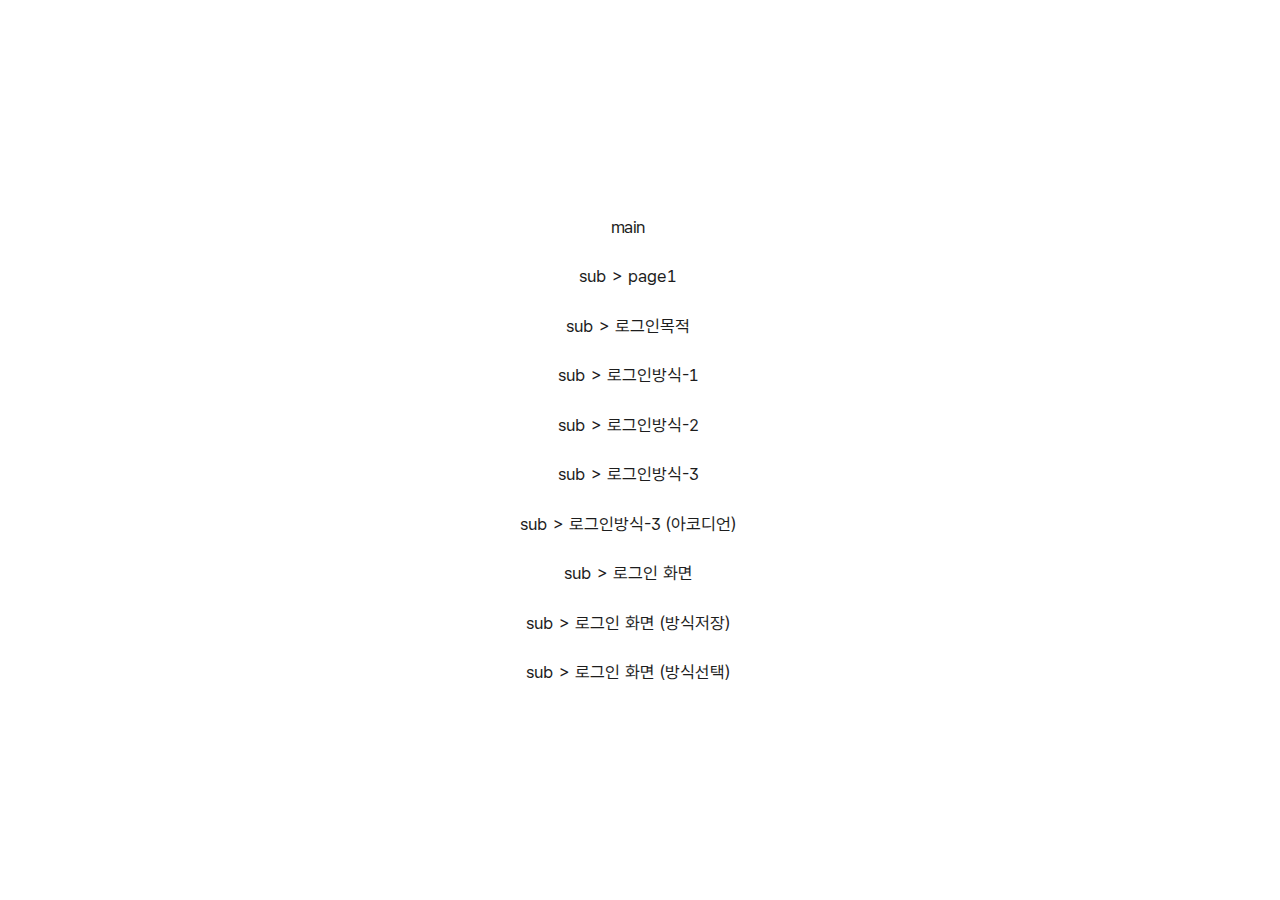
<file: index.html>
<!DOCTYPE html>
<html lang="ko">
    <head>
        <meta charset="UTF-8" />
        <meta name="viewport" content="width=device-width, initial-scale=1.0" />
        <title>Document</title>
        <link rel="stylesheet" href="/assets/css/style.css" />
    </head>
    <body>
        <div class="index-select">
            <ul class="index-page">
                <li>
                    <a href="/service/main/main.html">main</a>
                </li>
                <li>
                    <a href="/service/sub/page1.html">sub > page1</a>
                </li>
                <li>
                    <a href="/service/sub/login-purpose.html"
                        >sub > 로그인목적</a
                    >
                </li>
                <li>
                    <a href="/service/sub/login-method-1.html"
                        >sub > 로그인방식-1</a
                    >
                </li>
                <li>
                    <a href="/service/sub/login-method-2.html"
                        >sub > 로그인방식-2</a
                    >
                </li>
                <li>
                    <a href="/service/sub/login-method-3.html"
                        >sub > 로그인방식-3</a
                    >
                </li>
                <li>
                    <a href="/service/sub/login-method-3(accordion).html"
                        >sub > 로그인방식-3 (아코디언)</a
                    >
                </li>
                <li>
                    <a href="/service/sub/login-form.html">sub > 로그인 화면</a>
                </li>
                <li>
                    <a href="/service/sub/login-form(save-method).html"
                        >sub > 로그인 화면 (방식저장)</a
                    >
                </li>
                <li>
                    <a href="/service/sub/login-form(method).html"
                        >sub > 로그인 화면 (방식선택)</a
                    >
                </li>
            </ul>
            <ul>
                <li></li>
            </ul>
        </div>
    </body>
</html>
</file>
<file: assets/css/style.css>
@charset "UTF-8";
/* util */
.bgc-primary {
  background-color: #0b50d0;
}

.txt-primary {
  color: #0b50d0;
}

.bgc-purple {
  background-color: #c875c4;
}

.txt-purple {
  color: #c875c4;
}

.bgc-green {
  background-color: #77ae4c;
}

.txt-green {
  color: #77ae4c;
}

.bgc-white {
  background-color: #fff;
}

.txt-white {
  color: #fff;
}

.bgc-gray {
  background-color: #f4f5f6;
}

.txt-gray {
  color: #f4f5f6;
}

.bgc-gray-subtle {
  background-color: #e6e8ea;
}

.txt-gray-subtle {
  color: #e6e8ea;
}

.bgc-secondary-subtler {
  background-color: #eef2f7;
}

.txt-secondary-subtler {
  color: #eef2f7;
}

.bgc-secondary-5 {
  background-color: #edf1f5;
}

.txt-secondary-5 {
  color: #edf1f5;
}

.bgc-card-bgc-1 {
  background-color: #e5e2ef;
}

.txt-card-bgc-1 {
  color: #e5e2ef;
}

.bgc-card-bgc-2 {
  background-color: #cee4ee;
}

.txt-card-bgc-2 {
  color: #cee4ee;
}

.bgc-card-bgc-3 {
  background-color: #cee7e5;
}

.txt-card-bgc-3 {
  color: #cee7e5;
}

.bgc-point {
  background-color: #003675;
}

.txt-point {
  color: #003675;
}

.sizeS {
  font-size: 10px;
}

.sizeM {
  font-size: 14px;
}

.sizeR {
  font-size: 16px;
}

.sizeL {
  font-size: 18px;
}

:root {
  --contents-width: 1328px;
  --default-color: #1d1d1d;
  --secondary-subtler: #eef2f7;
}

/* lib */
/* util */
/* reset */
/* util */
/* http://meyerweb.com/eric/tools/css/reset/ 
   v2.0 | 20110126
   License: none (public domain)
*/
html,
body,
div,
span,
applet,
object,
iframe,
h1,
h2,
h3,
h4,
h5,
h6,
p,
blockquote,
pre,
a,
abbr,
acronym,
address,
big,
cite,
code,
del,
dfn,
em,
img,
ins,
kbd,
q,
s,
samp,
small,
strike,
strong,
sub,
sup,
tt,
var,
b,
u,
i,
center,
dl,
dt,
dd,
ol,
ul,
li,
fieldset,
form,
label,
legend,
table,
caption,
tbody,
tfoot,
thead,
tr,
th,
td,
article,
aside,
canvas,
details,
embed,
figure,
figcaption,
footer,
header,
hgroup,
menu,
nav,
output,
ruby,
section,
summary,
time,
mark,
audio,
video,
button,
input {
  margin: 0;
  padding: 0;
  border: 0;
  box-sizing: border-box;
}

button {
  cursor: pointer;
}

/* HTML5 display-role reset for older browsers */
article,
aside,
details,
figcaption,
figure,
footer,
header,
hgroup,
menu,
nav,
section {
  display: block;
}

ol,
ul {
  list-style: none;
}

blockquote,
q {
  quotes: none;
}

blockquote:before,
blockquote:after,
q:before,
q:after {
  content: "";
  content: none;
}

table {
  border-collapse: collapse;
  border-spacing: 0;
}

i {
  font-style: normal;
}

button {
  font: inherit;
  color: inherit;
  background-color: transparent;
  border: 0;
}

a {
  text-decoration: none;
}
a:not(:visited) {
  color: inherit;
}

a:visited {
  color: inherit;
}

a:active {
  color: inherit;
}

@font-face {
  font-family: "Pretendard GOV";
  font-weight: 400;
  font-display: swap;
  src: local("Pretendard GOV Regular"), url("/assets/fonts/pretendard-gov/PretendardGOV-Regular.woff2") format("woff2");
}
body {
  font-size: 17px;
  line-height: 1.5;
  font-family: "Pretendard GOV";
  color: var(--default-color);
  background-color: #fff;
}
body .b {
  font-weight: 700;
}

img {
  max-width: 100%;
}

strong.m {
  font-weight: 500;
}
strong.b {
  font-weight: 700;
}

*:focus {
  outline: 2px dashed skyblue;
}

/* Skip To Content */
#skipNav {
  position: absolute;
  left: 0;
  top: -1000px;
  width: 100%;
  height: 0px;
  z-index: 1000;
  line-height: 0px;
  font-size: 0px;
}
#skipNav a {
  display: block;
  text-align: center;
  width: 100%;
  line-height: 0px;
  font-size: 0px;
}
#skipNav a:focus,
#skipNav a:hover,
#skipNav a:active {
  position: absolute;
  left: 0px;
  top: 1000px;
  padding: 8px 0;
  display: block;
  box-sizing: border-box;
  height: 36px;
  background: #20262c;
  font-size: 12px;
  font-weight: bold;
  line-height: 18px;
  color: #fff;
}

legend {
  position: absolute;
  left: -999em;
  top: -999em;
  visibility: hidden;
}

.index-select {
  height: 100vh;
  display: flex;
  flex-direction: row;
  justify-content: center;
  align-items: center;
  gap: 1.5rem;
}

.index-page {
  height: 100vh;
  display: flex;
  flex-direction: row;
  justify-content: center;
  align-items: center;
  flex-direction: column;
  gap: 1.5rem;
}

/* icons */
/* util */
[class*=icons-] {
  transition: background-color 0.3s;
  display: inline-flex;
  width: 24px;
  height: 24px;
}
[class*=icons-].rotate {
  transform: rotate(180deg);
}
[class*=icons-].small {
  width: 10px;
  height: 10px;
}
[class*=icons-].large {
  width: 26px;
  height: 26px;
}
[class*=icons-].icons-accessibility:not(.bgi) {
  mask-repeat: no-repeat;
  mask-size: contain;
  mask-position: 0 0;
  mask-image: url("/assets/images/icons/accessibility.svg");
}
[class*=icons-].icons-accessibility:not(.bgi):not([class*=bgc-]) {
  background-color: #1d1d1d;
}
[class*=icons-].icons-accessibility.auto {
  -webkit-mask-size: auto;
  mask-size: 100% 100%;
}
[class*=icons-].icons-accessibility.bgi {
  background-repeat: no-repeat;
  background-size: contain;
  background-position: 0 0;
  background-image: url("/assets/images/icons/accessibility.svg");
}
[class*=icons-].icons-analytics:not(.bgi) {
  mask-repeat: no-repeat;
  mask-size: contain;
  mask-position: 0 0;
  mask-image: url("/assets/images/icons/analytics.svg");
}
[class*=icons-].icons-analytics:not(.bgi):not([class*=bgc-]) {
  background-color: #1d1d1d;
}
[class*=icons-].icons-analytics.auto {
  -webkit-mask-size: auto;
  mask-size: 100% 100%;
}
[class*=icons-].icons-analytics.bgi {
  background-repeat: no-repeat;
  background-size: contain;
  background-position: 0 0;
  background-image: url("/assets/images/icons/analytics.svg");
}
[class*=icons-].icons-annotation:not(.bgi) {
  mask-repeat: no-repeat;
  mask-size: contain;
  mask-position: 0 0;
  mask-image: url("/assets/images/icons/annotation.svg");
}
[class*=icons-].icons-annotation:not(.bgi):not([class*=bgc-]) {
  background-color: #1d1d1d;
}
[class*=icons-].icons-annotation.auto {
  -webkit-mask-size: auto;
  mask-size: 100% 100%;
}
[class*=icons-].icons-annotation.bgi {
  background-repeat: no-repeat;
  background-size: contain;
  background-position: 0 0;
  background-image: url("/assets/images/icons/annotation.svg");
}
[class*=icons-].icons-arrow-down:not(.bgi) {
  mask-repeat: no-repeat;
  mask-size: contain;
  mask-position: 0 0;
  mask-image: url("/assets/images/icons/arrow-down.svg");
}
[class*=icons-].icons-arrow-down:not(.bgi):not([class*=bgc-]) {
  background-color: #1d1d1d;
}
[class*=icons-].icons-arrow-down.auto {
  -webkit-mask-size: auto;
  mask-size: 100% 100%;
}
[class*=icons-].icons-arrow-down.bgi {
  background-repeat: no-repeat;
  background-size: contain;
  background-position: 0 0;
  background-image: url("/assets/images/icons/arrow-down.svg");
}
[class*=icons-].icons-value:not(.bgi) {
  mask-repeat: no-repeat;
  mask-size: contain;
  mask-position: 0 0;
  mask-image: url("/assets/images/icons/value.svg");
}
[class*=icons-].icons-value:not(.bgi):not([class*=bgc-]) {
  background-color: #1d1d1d;
}
[class*=icons-].icons-value.auto {
  -webkit-mask-size: auto;
  mask-size: 100% 100%;
}
[class*=icons-].icons-value.bgi {
  background-repeat: no-repeat;
  background-size: contain;
  background-position: 0 0;
  background-image: url("/assets/images/icons/value.svg");
}
[class*=icons-].icons-globe:not(.bgi) {
  mask-repeat: no-repeat;
  mask-size: contain;
  mask-position: 0 0;
  mask-image: url("/assets/images/icons/globe.svg");
}
[class*=icons-].icons-globe:not(.bgi):not([class*=bgc-]) {
  background-color: #1d1d1d;
}
[class*=icons-].icons-globe.auto {
  -webkit-mask-size: auto;
  mask-size: 100% 100%;
}
[class*=icons-].icons-globe.bgi {
  background-repeat: no-repeat;
  background-size: contain;
  background-position: 0 0;
  background-image: url("/assets/images/icons/globe.svg");
}
[class*=icons-].icons-view-mode:not(.bgi) {
  mask-repeat: no-repeat;
  mask-size: contain;
  mask-position: 0 0;
  mask-image: url("/assets/images/icons/view-mode.svg");
}
[class*=icons-].icons-view-mode:not(.bgi):not([class*=bgc-]) {
  background-color: #1d1d1d;
}
[class*=icons-].icons-view-mode.auto {
  -webkit-mask-size: auto;
  mask-size: 100% 100%;
}
[class*=icons-].icons-view-mode.bgi {
  background-repeat: no-repeat;
  background-size: contain;
  background-position: 0 0;
  background-image: url("/assets/images/icons/view-mode.svg");
}
[class*=icons-].icons-korea-republic:not(.bgi) {
  mask-repeat: no-repeat;
  mask-size: contain;
  mask-position: 0 0;
  mask-image: url("/assets/images/icons/korea-republic.svg");
}
[class*=icons-].icons-korea-republic:not(.bgi):not([class*=bgc-]) {
  background-color: #1d1d1d;
}
[class*=icons-].icons-korea-republic.auto {
  -webkit-mask-size: auto;
  mask-size: 100% 100%;
}
[class*=icons-].icons-korea-republic.bgi {
  background-repeat: no-repeat;
  background-size: contain;
  background-position: 0 0;
  background-image: url("/assets/images/icons/korea-republic.svg");
}
[class*=icons-].icons-search:not(.bgi) {
  mask-repeat: no-repeat;
  mask-size: contain;
  mask-position: 0 0;
  mask-image: url("/assets/images/icons/search.svg");
}
[class*=icons-].icons-search:not(.bgi):not([class*=bgc-]) {
  background-color: #1d1d1d;
}
[class*=icons-].icons-search.auto {
  -webkit-mask-size: auto;
  mask-size: 100% 100%;
}
[class*=icons-].icons-search.bgi {
  background-repeat: no-repeat;
  background-size: contain;
  background-position: 0 0;
  background-image: url("/assets/images/icons/search.svg");
}
[class*=icons-].icons-login:not(.bgi) {
  mask-repeat: no-repeat;
  mask-size: contain;
  mask-position: 0 0;
  mask-image: url("/assets/images/icons/login.svg");
}
[class*=icons-].icons-login:not(.bgi):not([class*=bgc-]) {
  background-color: #1d1d1d;
}
[class*=icons-].icons-login.auto {
  -webkit-mask-size: auto;
  mask-size: 100% 100%;
}
[class*=icons-].icons-login.bgi {
  background-repeat: no-repeat;
  background-size: contain;
  background-position: 0 0;
  background-image: url("/assets/images/icons/login.svg");
}
[class*=icons-].icons-join:not(.bgi) {
  mask-repeat: no-repeat;
  mask-size: contain;
  mask-position: 0 0;
  mask-image: url("/assets/images/icons/join.svg");
}
[class*=icons-].icons-join:not(.bgi):not([class*=bgc-]) {
  background-color: #1d1d1d;
}
[class*=icons-].icons-join.auto {
  -webkit-mask-size: auto;
  mask-size: 100% 100%;
}
[class*=icons-].icons-join.bgi {
  background-repeat: no-repeat;
  background-size: contain;
  background-position: 0 0;
  background-image: url("/assets/images/icons/join.svg");
}
[class*=icons-].icons-emergency:not(.bgi) {
  mask-repeat: no-repeat;
  mask-size: contain;
  mask-position: 0 0;
  mask-image: url("/assets/images/icons/emergency.svg");
}
[class*=icons-].icons-emergency:not(.bgi):not([class*=bgc-]) {
  background-color: #1d1d1d;
}
[class*=icons-].icons-emergency.auto {
  -webkit-mask-size: auto;
  mask-size: 100% 100%;
}
[class*=icons-].icons-emergency.bgi {
  background-repeat: no-repeat;
  background-size: contain;
  background-position: 0 0;
  background-image: url("/assets/images/icons/emergency.svg");
}
[class*=icons-].icons-arrow-right:not(.bgi) {
  mask-repeat: no-repeat;
  mask-size: contain;
  mask-position: 0 0;
  mask-image: url("/assets/images/icons/arrow-right.svg");
}
[class*=icons-].icons-arrow-right:not(.bgi):not([class*=bgc-]) {
  background-color: #1d1d1d;
}
[class*=icons-].icons-arrow-right.auto {
  -webkit-mask-size: auto;
  mask-size: 100% 100%;
}
[class*=icons-].icons-arrow-right.bgi {
  background-repeat: no-repeat;
  background-size: contain;
  background-position: 0 0;
  background-image: url("/assets/images/icons/arrow-right.svg");
}
[class*=icons-].icons-arrow-left:not(.bgi) {
  mask-repeat: no-repeat;
  mask-size: contain;
  mask-position: 0 0;
  mask-image: url("/assets/images/icons/arrow-left.svg");
}
[class*=icons-].icons-arrow-left:not(.bgi):not([class*=bgc-]) {
  background-color: #1d1d1d;
}
[class*=icons-].icons-arrow-left.auto {
  -webkit-mask-size: auto;
  mask-size: 100% 100%;
}
[class*=icons-].icons-arrow-left.bgi {
  background-repeat: no-repeat;
  background-size: contain;
  background-position: 0 0;
  background-image: url("/assets/images/icons/arrow-left.svg");
}
[class*=icons-].icons-setting:not(.bgi) {
  mask-repeat: no-repeat;
  mask-size: contain;
  mask-position: 0 0;
  mask-image: url("/assets/images/icons/setting.svg");
}
[class*=icons-].icons-setting:not(.bgi):not([class*=bgc-]) {
  background-color: #1d1d1d;
}
[class*=icons-].icons-setting.auto {
  -webkit-mask-size: auto;
  mask-size: 100% 100%;
}
[class*=icons-].icons-setting.bgi {
  background-repeat: no-repeat;
  background-size: contain;
  background-position: 0 0;
  background-image: url("/assets/images/icons/setting.svg");
}
[class*=icons-].icons-btn-shortcut:not(.bgi) {
  mask-repeat: no-repeat;
  mask-size: contain;
  mask-position: 0 0;
  mask-image: url("/assets/images/icons/btn-shortcut.svg");
}
[class*=icons-].icons-btn-shortcut:not(.bgi):not([class*=bgc-]) {
  background-color: #1d1d1d;
}
[class*=icons-].icons-btn-shortcut.auto {
  -webkit-mask-size: auto;
  mask-size: 100% 100%;
}
[class*=icons-].icons-btn-shortcut.bgi {
  background-repeat: no-repeat;
  background-size: contain;
  background-position: 0 0;
  background-image: url("/assets/images/icons/btn-shortcut.svg");
}
[class*=icons-].icons-btn-more:not(.bgi) {
  mask-repeat: no-repeat;
  mask-size: contain;
  mask-position: 0 0;
  mask-image: url("/assets/images/icons/btn-more.svg");
}
[class*=icons-].icons-btn-more:not(.bgi):not([class*=bgc-]) {
  background-color: #1d1d1d;
}
[class*=icons-].icons-btn-more.auto {
  -webkit-mask-size: auto;
  mask-size: 100% 100%;
}
[class*=icons-].icons-btn-more.bgi {
  background-repeat: no-repeat;
  background-size: contain;
  background-position: 0 0;
  background-image: url("/assets/images/icons/btn-more.svg");
}
[class*=icons-].icons-instagram:not(.bgi) {
  mask-repeat: no-repeat;
  mask-size: contain;
  mask-position: 0 0;
  mask-image: url("/assets/images/icons/instagram.svg");
}
[class*=icons-].icons-instagram:not(.bgi):not([class*=bgc-]) {
  background-color: #1d1d1d;
}
[class*=icons-].icons-instagram.auto {
  -webkit-mask-size: auto;
  mask-size: 100% 100%;
}
[class*=icons-].icons-instagram.bgi {
  background-repeat: no-repeat;
  background-size: contain;
  background-position: 0 0;
  background-image: url("/assets/images/icons/instagram.svg");
}
[class*=icons-].icons-youtube:not(.bgi) {
  mask-repeat: no-repeat;
  mask-size: contain;
  mask-position: 0 0;
  mask-image: url("/assets/images/icons/youtube.svg");
}
[class*=icons-].icons-youtube:not(.bgi):not([class*=bgc-]) {
  background-color: #1d1d1d;
}
[class*=icons-].icons-youtube.auto {
  -webkit-mask-size: auto;
  mask-size: 100% 100%;
}
[class*=icons-].icons-youtube.bgi {
  background-repeat: no-repeat;
  background-size: contain;
  background-position: 0 0;
  background-image: url("/assets/images/icons/youtube.svg");
}
[class*=icons-].icons-X_twitter:not(.bgi) {
  mask-repeat: no-repeat;
  mask-size: contain;
  mask-position: 0 0;
  mask-image: url("/assets/images/icons/X_twitter.svg");
}
[class*=icons-].icons-X_twitter:not(.bgi):not([class*=bgc-]) {
  background-color: #1d1d1d;
}
[class*=icons-].icons-X_twitter.auto {
  -webkit-mask-size: auto;
  mask-size: 100% 100%;
}
[class*=icons-].icons-X_twitter.bgi {
  background-repeat: no-repeat;
  background-size: contain;
  background-position: 0 0;
  background-image: url("/assets/images/icons/X_twitter.svg");
}
[class*=icons-].icons-facebook:not(.bgi) {
  mask-repeat: no-repeat;
  mask-size: contain;
  mask-position: 0 0;
  mask-image: url("/assets/images/icons/facebook.svg");
}
[class*=icons-].icons-facebook:not(.bgi):not([class*=bgc-]) {
  background-color: #1d1d1d;
}
[class*=icons-].icons-facebook.auto {
  -webkit-mask-size: auto;
  mask-size: 100% 100%;
}
[class*=icons-].icons-facebook.bgi {
  background-repeat: no-repeat;
  background-size: contain;
  background-position: 0 0;
  background-image: url("/assets/images/icons/facebook.svg");
}
[class*=icons-].icons-naver_blog:not(.bgi) {
  mask-repeat: no-repeat;
  mask-size: contain;
  mask-position: 0 0;
  mask-image: url("/assets/images/icons/naver_blog.svg");
}
[class*=icons-].icons-naver_blog:not(.bgi):not([class*=bgc-]) {
  background-color: #1d1d1d;
}
[class*=icons-].icons-naver_blog.auto {
  -webkit-mask-size: auto;
  mask-size: 100% 100%;
}
[class*=icons-].icons-naver_blog.bgi {
  background-repeat: no-repeat;
  background-size: contain;
  background-position: 0 0;
  background-image: url("/assets/images/icons/naver_blog.svg");
}
[class*=icons-].icons-house:not(.bgi) {
  mask-repeat: no-repeat;
  mask-size: contain;
  mask-position: 0 0;
  mask-image: url("/assets/images/icons/house.svg");
}
[class*=icons-].icons-house:not(.bgi):not([class*=bgc-]) {
  background-color: #1d1d1d;
}
[class*=icons-].icons-house.auto {
  -webkit-mask-size: auto;
  mask-size: 100% 100%;
}
[class*=icons-].icons-house.bgi {
  background-repeat: no-repeat;
  background-size: contain;
  background-position: 0 0;
  background-image: url("/assets/images/icons/house.svg");
}
[class*=icons-].icons-calendar:not(.bgi) {
  mask-repeat: no-repeat;
  mask-size: contain;
  mask-position: 0 0;
  mask-image: url("/assets/images/icons/calendar.svg");
}
[class*=icons-].icons-calendar:not(.bgi):not([class*=bgc-]) {
  background-color: #1d1d1d;
}
[class*=icons-].icons-calendar.auto {
  -webkit-mask-size: auto;
  mask-size: 100% 100%;
}
[class*=icons-].icons-calendar.bgi {
  background-repeat: no-repeat;
  background-size: contain;
  background-position: 0 0;
  background-image: url("/assets/images/icons/calendar.svg");
}
[class*=icons-].icons-new_folder:not(.bgi) {
  mask-repeat: no-repeat;
  mask-size: contain;
  mask-position: 0 0;
  mask-image: url("/assets/images/icons/new_folder.svg");
}
[class*=icons-].icons-new_folder:not(.bgi):not([class*=bgc-]) {
  background-color: #1d1d1d;
}
[class*=icons-].icons-new_folder.auto {
  -webkit-mask-size: auto;
  mask-size: 100% 100%;
}
[class*=icons-].icons-new_folder.bgi {
  background-repeat: no-repeat;
  background-size: contain;
  background-position: 0 0;
  background-image: url("/assets/images/icons/new_folder.svg");
}
[class*=icons-].icons-map:not(.bgi) {
  mask-repeat: no-repeat;
  mask-size: contain;
  mask-position: 0 0;
  mask-image: url("/assets/images/icons/map.svg");
}
[class*=icons-].icons-map:not(.bgi):not([class*=bgc-]) {
  background-color: #1d1d1d;
}
[class*=icons-].icons-map.auto {
  -webkit-mask-size: auto;
  mask-size: 100% 100%;
}
[class*=icons-].icons-map.bgi {
  background-repeat: no-repeat;
  background-size: contain;
  background-position: 0 0;
  background-image: url("/assets/images/icons/map.svg");
}
[class*=icons-].icons-identity:not(.bgi) {
  mask-repeat: no-repeat;
  mask-size: contain;
  mask-position: 0 0;
  mask-image: url("/assets/images/icons/identity.svg");
}
[class*=icons-].icons-identity:not(.bgi):not([class*=bgc-]) {
  background-color: #1d1d1d;
}
[class*=icons-].icons-identity.auto {
  -webkit-mask-size: auto;
  mask-size: 100% 100%;
}
[class*=icons-].icons-identity.bgi {
  background-repeat: no-repeat;
  background-size: contain;
  background-position: 0 0;
  background-image: url("/assets/images/icons/identity.svg");
}
[class*=icons-].icons-location_away:not(.bgi) {
  mask-repeat: no-repeat;
  mask-size: contain;
  mask-position: 0 0;
  mask-image: url("/assets/images/icons/location_away.svg");
}
[class*=icons-].icons-location_away:not(.bgi):not([class*=bgc-]) {
  background-color: #1d1d1d;
}
[class*=icons-].icons-location_away.auto {
  -webkit-mask-size: auto;
  mask-size: 100% 100%;
}
[class*=icons-].icons-location_away.bgi {
  background-repeat: no-repeat;
  background-size: contain;
  background-position: 0 0;
  background-image: url("/assets/images/icons/location_away.svg");
}
[class*=icons-].icons-bookmarks:not(.bgi) {
  mask-repeat: no-repeat;
  mask-size: contain;
  mask-position: 0 0;
  mask-image: url("/assets/images/icons/bookmarks.svg");
}
[class*=icons-].icons-bookmarks:not(.bgi):not([class*=bgc-]) {
  background-color: #1d1d1d;
}
[class*=icons-].icons-bookmarks.auto {
  -webkit-mask-size: auto;
  mask-size: 100% 100%;
}
[class*=icons-].icons-bookmarks.bgi {
  background-repeat: no-repeat;
  background-size: contain;
  background-position: 0 0;
  background-image: url("/assets/images/icons/bookmarks.svg");
}
[class*=icons-].icons-ecg_heart:not(.bgi) {
  mask-repeat: no-repeat;
  mask-size: contain;
  mask-position: 0 0;
  mask-image: url("/assets/images/icons/ecg_heart.svg");
}
[class*=icons-].icons-ecg_heart:not(.bgi):not([class*=bgc-]) {
  background-color: #1d1d1d;
}
[class*=icons-].icons-ecg_heart.auto {
  -webkit-mask-size: auto;
  mask-size: 100% 100%;
}
[class*=icons-].icons-ecg_heart.bgi {
  background-repeat: no-repeat;
  background-size: contain;
  background-position: 0 0;
  background-image: url("/assets/images/icons/ecg_heart.svg");
}
[class*=icons-].icons-vector:not(.bgi) {
  mask-repeat: no-repeat;
  mask-size: contain;
  mask-position: 0 0;
  mask-image: url("/assets/images/icons/vector.svg");
}
[class*=icons-].icons-vector:not(.bgi):not([class*=bgc-]) {
  background-color: #1d1d1d;
}
[class*=icons-].icons-vector.auto {
  -webkit-mask-size: auto;
  mask-size: 100% 100%;
}
[class*=icons-].icons-vector.bgi {
  background-repeat: no-repeat;
  background-size: contain;
  background-position: 0 0;
  background-image: url("/assets/images/icons/vector.svg");
}
[class*=icons-].icons-menu:not(.bgi) {
  mask-repeat: no-repeat;
  mask-size: contain;
  mask-position: 0 0;
  mask-image: url("/assets/images/icons/menu.svg");
}
[class*=icons-].icons-menu:not(.bgi):not([class*=bgc-]) {
  background-color: #1d1d1d;
}
[class*=icons-].icons-menu.auto {
  -webkit-mask-size: auto;
  mask-size: 100% 100%;
}
[class*=icons-].icons-menu.bgi {
  background-repeat: no-repeat;
  background-size: contain;
  background-position: 0 0;
  background-image: url("/assets/images/icons/menu.svg");
}
[class*=icons-].icons-truk1:not(.bgi) {
  mask-repeat: no-repeat;
  mask-size: contain;
  mask-position: 0 0;
  mask-image: url("/assets/images/icons/truk1.svg");
}
[class*=icons-].icons-truk1:not(.bgi):not([class*=bgc-]) {
  background-color: #1d1d1d;
}
[class*=icons-].icons-truk1.auto {
  -webkit-mask-size: auto;
  mask-size: 100% 100%;
}
[class*=icons-].icons-truk1.bgi {
  background-repeat: no-repeat;
  background-size: contain;
  background-position: 0 0;
  background-image: url("/assets/images/icons/truk1.svg");
}
[class*=icons-].icons-Victory:not(.bgi) {
  mask-repeat: no-repeat;
  mask-size: contain;
  mask-position: 0 0;
  mask-image: url("/assets/images/icons/Victory.svg");
}
[class*=icons-].icons-Victory:not(.bgi):not([class*=bgc-]) {
  background-color: #1d1d1d;
}
[class*=icons-].icons-Victory.auto {
  -webkit-mask-size: auto;
  mask-size: 100% 100%;
}
[class*=icons-].icons-Victory.bgi {
  background-repeat: no-repeat;
  background-size: contain;
  background-position: 0 0;
  background-image: url("/assets/images/icons/Victory.svg");
}
[class*=icons-].icons-item-blue:not(.bgi) {
  mask-repeat: no-repeat;
  mask-size: contain;
  mask-position: 0 0;
  mask-image: url("/assets/images/icons/item-blue.svg");
}
[class*=icons-].icons-item-blue:not(.bgi):not([class*=bgc-]) {
  background-color: #1d1d1d;
}
[class*=icons-].icons-item-blue.auto {
  -webkit-mask-size: auto;
  mask-size: 100% 100%;
}
[class*=icons-].icons-item-blue.bgi {
  background-repeat: no-repeat;
  background-size: contain;
  background-position: 0 0;
  background-image: url("/assets/images/icons/item-blue.svg");
}
[class*=icons-].icons-stop:not(.bgi) {
  mask-repeat: no-repeat;
  mask-size: contain;
  mask-position: 0 0;
  mask-image: url("/assets/images/icons/stop.svg");
}
[class*=icons-].icons-stop:not(.bgi):not([class*=bgc-]) {
  background-color: #1d1d1d;
}
[class*=icons-].icons-stop.auto {
  -webkit-mask-size: auto;
  mask-size: 100% 100%;
}
[class*=icons-].icons-stop.bgi {
  background-repeat: no-repeat;
  background-size: contain;
  background-position: 0 0;
  background-image: url("/assets/images/icons/stop.svg");
}
[class*=icons-].icons-ico_go_20:not(.bgi) {
  mask-repeat: no-repeat;
  mask-size: contain;
  mask-position: 0 0;
  mask-image: url("/assets/images/icons/ico_go_20.svg");
}
[class*=icons-].icons-ico_go_20:not(.bgi):not([class*=bgc-]) {
  background-color: #1d1d1d;
}
[class*=icons-].icons-ico_go_20.auto {
  -webkit-mask-size: auto;
  mask-size: 100% 100%;
}
[class*=icons-].icons-ico_go_20.bgi {
  background-repeat: no-repeat;
  background-size: contain;
  background-position: 0 0;
  background-image: url("/assets/images/icons/ico_go_20.svg");
}
[class*=icons-].icons-head_ico_navi_my:not(.bgi) {
  mask-repeat: no-repeat;
  mask-size: contain;
  mask-position: 0 0;
  mask-image: url("/assets/images/icons/head_ico_navi_my.svg");
}
[class*=icons-].icons-head_ico_navi_my:not(.bgi):not([class*=bgc-]) {
  background-color: #1d1d1d;
}
[class*=icons-].icons-head_ico_navi_my.auto {
  -webkit-mask-size: auto;
  mask-size: 100% 100%;
}
[class*=icons-].icons-head_ico_navi_my.bgi {
  background-repeat: no-repeat;
  background-size: contain;
  background-position: 0 0;
  background-image: url("/assets/images/icons/head_ico_navi_my.svg");
}
[class*=icons-].icons-head_ico_navi_join:not(.bgi) {
  mask-repeat: no-repeat;
  mask-size: contain;
  mask-position: 0 0;
  mask-image: url("/assets/images/icons/head_ico_navi_join.svg");
}
[class*=icons-].icons-head_ico_navi_join:not(.bgi):not([class*=bgc-]) {
  background-color: #1d1d1d;
}
[class*=icons-].icons-head_ico_navi_join.auto {
  -webkit-mask-size: auto;
  mask-size: 100% 100%;
}
[class*=icons-].icons-head_ico_navi_join.bgi {
  background-repeat: no-repeat;
  background-size: contain;
  background-position: 0 0;
  background-image: url("/assets/images/icons/head_ico_navi_join.svg");
}
[class*=icons-].icons-head_ico_navi_login:not(.bgi) {
  mask-repeat: no-repeat;
  mask-size: contain;
  mask-position: 0 0;
  mask-image: url("/assets/images/icons/head_ico_navi_login.svg");
}
[class*=icons-].icons-head_ico_navi_login:not(.bgi):not([class*=bgc-]) {
  background-color: #1d1d1d;
}
[class*=icons-].icons-head_ico_navi_login.auto {
  -webkit-mask-size: auto;
  mask-size: 100% 100%;
}
[class*=icons-].icons-head_ico_navi_login.bgi {
  background-repeat: no-repeat;
  background-size: contain;
  background-position: 0 0;
  background-image: url("/assets/images/icons/head_ico_navi_login.svg");
}
[class*=icons-].icons-head_ico_navi_sch:not(.bgi) {
  mask-repeat: no-repeat;
  mask-size: contain;
  mask-position: 0 0;
  mask-image: url("/assets/images/icons/head_ico_navi_sch.svg");
}
[class*=icons-].icons-head_ico_navi_sch:not(.bgi):not([class*=bgc-]) {
  background-color: #1d1d1d;
}
[class*=icons-].icons-head_ico_navi_sch.auto {
  -webkit-mask-size: auto;
  mask-size: 100% 100%;
}
[class*=icons-].icons-head_ico_navi_sch.bgi {
  background-repeat: no-repeat;
  background-size: contain;
  background-position: 0 0;
  background-image: url("/assets/images/icons/head_ico_navi_sch.svg");
}
[class*=icons-].icons-head_gnb_ico_arr:not(.bgi) {
  mask-repeat: no-repeat;
  mask-size: contain;
  mask-position: 0 0;
  mask-image: url("/assets/images/icons/head_gnb_ico_arr.svg");
}
[class*=icons-].icons-head_gnb_ico_arr:not(.bgi):not([class*=bgc-]) {
  background-color: #1d1d1d;
}
[class*=icons-].icons-head_gnb_ico_arr.auto {
  -webkit-mask-size: auto;
  mask-size: 100% 100%;
}
[class*=icons-].icons-head_gnb_ico_arr.bgi {
  background-repeat: no-repeat;
  background-size: contain;
  background-position: 0 0;
  background-image: url("/assets/images/icons/head_gnb_ico_arr.svg");
}
[class*=icons-].icons-head_ico_navi_all:not(.bgi) {
  mask-repeat: no-repeat;
  mask-size: contain;
  mask-position: 0 0;
  mask-image: url("/assets/images/icons/head_ico_navi_all.svg");
}
[class*=icons-].icons-head_ico_navi_all:not(.bgi):not([class*=bgc-]) {
  background-color: #1d1d1d;
}
[class*=icons-].icons-head_ico_navi_all.auto {
  -webkit-mask-size: auto;
  mask-size: 100% 100%;
}
[class*=icons-].icons-head_ico_navi_all.bgi {
  background-repeat: no-repeat;
  background-size: contain;
  background-position: 0 0;
  background-image: url("/assets/images/icons/head_ico_navi_all.svg");
}
[class*=icons-].icons-ico_swiper_stop:not(.bgi) {
  mask-repeat: no-repeat;
  mask-size: contain;
  mask-position: 0 0;
  mask-image: url("/assets/images/icons/ico_swiper_stop.svg");
}
[class*=icons-].icons-ico_swiper_stop:not(.bgi):not([class*=bgc-]) {
  background-color: #1d1d1d;
}
[class*=icons-].icons-ico_swiper_stop.auto {
  -webkit-mask-size: auto;
  mask-size: 100% 100%;
}
[class*=icons-].icons-ico_swiper_stop.bgi {
  background-repeat: no-repeat;
  background-size: contain;
  background-position: 0 0;
  background-image: url("/assets/images/icons/ico_swiper_stop.svg");
}
[class*=icons-].icons-ico_swiper_more:not(.bgi) {
  mask-repeat: no-repeat;
  mask-size: contain;
  mask-position: 0 0;
  mask-image: url("/assets/images/icons/ico_swiper_more.svg");
}
[class*=icons-].icons-ico_swiper_more:not(.bgi):not([class*=bgc-]) {
  background-color: #1d1d1d;
}
[class*=icons-].icons-ico_swiper_more.auto {
  -webkit-mask-size: auto;
  mask-size: 100% 100%;
}
[class*=icons-].icons-ico_swiper_more.bgi {
  background-repeat: no-repeat;
  background-size: contain;
  background-position: 0 0;
  background-image: url("/assets/images/icons/ico_swiper_more.svg");
}
[class*=icons-].icons-ico_arr_20_right:not(.bgi) {
  mask-repeat: no-repeat;
  mask-size: contain;
  mask-position: 0 0;
  mask-image: url("/assets/images/icons/ico_arr_20_right.svg");
}
[class*=icons-].icons-ico_arr_20_right:not(.bgi):not([class*=bgc-]) {
  background-color: #1d1d1d;
}
[class*=icons-].icons-ico_arr_20_right.auto {
  -webkit-mask-size: auto;
  mask-size: 100% 100%;
}
[class*=icons-].icons-ico_arr_20_right.bgi {
  background-repeat: no-repeat;
  background-size: contain;
  background-position: 0 0;
  background-image: url("/assets/images/icons/ico_arr_20_right.svg");
}
[class*=icons-].icons-ico_bread_home:not(.bgi) {
  mask-repeat: no-repeat;
  mask-size: contain;
  mask-position: 0 0;
  mask-image: url("/assets/images/icons/ico_bread_home.svg");
}
[class*=icons-].icons-ico_bread_home:not(.bgi):not([class*=bgc-]) {
  background-color: #1d1d1d;
}
[class*=icons-].icons-ico_bread_home.auto {
  -webkit-mask-size: auto;
  mask-size: 100% 100%;
}
[class*=icons-].icons-ico_bread_home.bgi {
  background-repeat: no-repeat;
  background-size: contain;
  background-position: 0 0;
  background-image: url("/assets/images/icons/ico_bread_home.svg");
}
[class*=icons-].icons-multi:not(.bgi) {
  mask-repeat: no-repeat;
  mask-size: contain;
  mask-position: 0 0;
  mask-image: url("/assets/images/icons/multi.svg");
}
[class*=icons-].icons-multi:not(.bgi):not([class*=bgc-]) {
  background-color: #1d1d1d;
}
[class*=icons-].icons-multi.auto {
  -webkit-mask-size: auto;
  mask-size: 100% 100%;
}
[class*=icons-].icons-multi.bgi {
  background-repeat: no-repeat;
  background-size: contain;
  background-position: 0 0;
  background-image: url("/assets/images/icons/multi.svg");
}
[class*=icons-].icons-element:not(.bgi) {
  mask-repeat: no-repeat;
  mask-size: contain;
  mask-position: 0 0;
  mask-image: url("/assets/images/icons/element.svg");
}
[class*=icons-].icons-element:not(.bgi):not([class*=bgc-]) {
  background-color: #1d1d1d;
}
[class*=icons-].icons-element.auto {
  -webkit-mask-size: auto;
  mask-size: 100% 100%;
}
[class*=icons-].icons-element.bgi {
  background-repeat: no-repeat;
  background-size: contain;
  background-position: 0 0;
  background-image: url("/assets/images/icons/element.svg");
}
[class*=icons-].icons-ico_refresh_16:not(.bgi) {
  mask-repeat: no-repeat;
  mask-size: contain;
  mask-position: 0 0;
  mask-image: url("/assets/images/icons/ico_refresh_16.svg");
}
[class*=icons-].icons-ico_refresh_16:not(.bgi):not([class*=bgc-]) {
  background-color: #1d1d1d;
}
[class*=icons-].icons-ico_refresh_16.auto {
  -webkit-mask-size: auto;
  mask-size: 100% 100%;
}
[class*=icons-].icons-ico_refresh_16.bgi {
  background-repeat: no-repeat;
  background-size: contain;
  background-position: 0 0;
  background-image: url("/assets/images/icons/ico_refresh_16.svg");
}
[class*=icons-].icons-download:not(.bgi) {
  mask-repeat: no-repeat;
  mask-size: contain;
  mask-position: 0 0;
  mask-image: url("/assets/images/icons/download.svg");
}
[class*=icons-].icons-download:not(.bgi):not([class*=bgc-]) {
  background-color: #1d1d1d;
}
[class*=icons-].icons-download.auto {
  -webkit-mask-size: auto;
  mask-size: 100% 100%;
}
[class*=icons-].icons-download.bgi {
  background-repeat: no-repeat;
  background-size: contain;
  background-position: 0 0;
  background-image: url("/assets/images/icons/download.svg");
}
[class*=icons-].icons-ico_info:not(.bgi) {
  mask-repeat: no-repeat;
  mask-size: contain;
  mask-position: 0 0;
  mask-image: url("/assets/images/icons/ico_info.svg");
}
[class*=icons-].icons-ico_info:not(.bgi):not([class*=bgc-]) {
  background-color: #1d1d1d;
}
[class*=icons-].icons-ico_info.auto {
  -webkit-mask-size: auto;
  mask-size: 100% 100%;
}
[class*=icons-].icons-ico_info.bgi {
  background-repeat: no-repeat;
  background-size: contain;
  background-position: 0 0;
  background-image: url("/assets/images/icons/ico_info.svg");
}
[class*=icons-].icons-ico_pw_visible:not(.bgi) {
  mask-repeat: no-repeat;
  mask-size: contain;
  mask-position: 0 0;
  mask-image: url("/assets/images/icons/ico_pw_visible.svg");
}
[class*=icons-].icons-ico_pw_visible:not(.bgi):not([class*=bgc-]) {
  background-color: #1d1d1d;
}
[class*=icons-].icons-ico_pw_visible.auto {
  -webkit-mask-size: auto;
  mask-size: 100% 100%;
}
[class*=icons-].icons-ico_pw_visible.bgi {
  background-repeat: no-repeat;
  background-size: contain;
  background-position: 0 0;
  background-image: url("/assets/images/icons/ico_pw_visible.svg");
}
[class*=icons-].icons-ico_chip_del:not(.bgi) {
  mask-repeat: no-repeat;
  mask-size: contain;
  mask-position: 0 0;
  mask-image: url("/assets/images/icons/ico_chip_del.svg");
}
[class*=icons-].icons-ico_chip_del:not(.bgi):not([class*=bgc-]) {
  background-color: #1d1d1d;
}
[class*=icons-].icons-ico_chip_del.auto {
  -webkit-mask-size: auto;
  mask-size: 100% 100%;
}
[class*=icons-].icons-ico_chip_del.bgi {
  background-repeat: no-repeat;
  background-size: contain;
  background-position: 0 0;
  background-image: url("/assets/images/icons/ico_chip_del.svg");
}
[class*=icons-].icons-annotation {
  width: 64px;
  height: 64px;
}
[class*=icons-].white:not([class*=bgc-]) {
  color: var(--white);
  background-color: var(--white) !important;
}

/* common */
/* util */
.ui-btn-detail-go {
  display: flex;
  flex-direction: row;
  justify-content: flex-start;
  align-items: center;
  display: inline-flex;
  height: 64px;
  font-size: 1.1875rem;
  padding: 0 1.5rem;
  background-color: #246beb;
  border-radius: 8px;
  color: #fff !important;
}

.ui-btn {
  display: flex;
  flex-direction: row;
  justify-content: flex-start;
  align-items: center;
  gap: 0.25rem;
}
.ui-btn i {
  width: 20px;
  height: 20px;
}

.ui-btn-detail {
  display: flex;
  flex-direction: row;
  justify-content: flex-start;
  align-items: center;
  gap: 0.25rem;
  height: 2.5rem;
}

.ui-btn-more {
  display: flex;
  flex-direction: row;
  justify-content: flex-start;
  align-items: center;
  gap: 0.25rem;
}
.ui-btn-more i {
  width: 20px;
  height: 20px;
}
.ui-btn-more:focus {
  outline-offset: 0.4rem;
  outline: 2px solid rgba(36, 107, 235, 0.8);
  border-radius: 6px;
}
.ui-btn-more:active {
  background-color: #cdd7e4;
  padding: 1px;
  transition: 0.4s ease-in-out;
}

.ui-btn-snb-reset {
  border: 1px solid #58616a;
  border-radius: 0.375rem;
  padding: 0rem 1rem;
  height: 3.5rem;
}

.ui-btn-snb-submit {
  border: 1px solid #58616a;
  border-radius: 0.375rem;
  background-color: #256ef4;
  color: #fff;
  padding: 0rem 1rem;
  height: 3.5rem;
}

.ut-btn-refresh {
  content: "";
  display: flex;
  flex-direction: row;
  justify-content: center;
  align-items: center;
  width: 2rem;
  height: 2rem;
  border: 1px solid #c6c6c6;
  border-radius: 100%;
  background-image: url(/assets/images/icons/ico_refresh_16.svg);
  background-color: #fff;
  background-size: 16px;
  background-repeat: no-repeat;
  background-position: center;
}

.ui-btn-del {
  content: "";
  display: flex;
  flex-direction: row;
  justify-content: center;
  align-items: center;
  width: 0.75rem;
  height: 0.75rem;
  border-radius: 100%;
  background-image: url(/assets/images/icons/ico_chip_del.svg);
  background-size: 12px;
  background-repeat: no-repeat;
  background-position: center;
}

.ui-btn-shortcut {
  display: flex;
  flex-direction: row;
  justify-content: flex-start;
  align-items: center;
  gap: 4px;
  height: 32px;
}
.ui-btn-shortcut [class*=icons-] {
  width: 20px;
  height: 20px;
}

.ui-btn-download {
  display: flex;
  flex-direction: row;
  justify-content: flex-start;
  align-items: center;
  gap: 4px;
  height: 32px;
}
.ui-btn-download [class*=icons-] {
  width: 20px;
  height: 20px;
}

.ui-btn-login {
  display: flex;
  flex-direction: row;
  justify-content: flex-start;
  align-items: center;
  gap: 0.25rem;
  height: 3.5rem;
  border: 1px solid #58616a;
  border-radius: 0.5rem;
  padding: 0rem 1.25rem;
}
.ui-btn-login div {
  flex: 1;
}
.ui-btn-login span {
  color: #052b57;
  font-weight: 700;
}
.ui-btn-login.active {
  background-color: #063a74;
  color: #fff;
}

.ui-link {
  text-decoration: underline;
}

.ui-btn-right a {
  display: flex;
  flex-direction: row;
  justify-content: flex-start;
  align-items: center;
  gap: 0.25rem;
  height: 2rem;
  width: fit-content;
}
.ui-btn-right a::after {
  content: "";
  display: inline-flex;
  width: 1.25rem;
  height: 1.25rem;
  background-image: url(/assets/images/icons/arrow-right.svg);
  background-size: contain;
  background-repeat: no-repeat;
  background-position: center;
}

.ui-btn-select {
  display: flex;
  flex-direction: row;
  justify-content: center;
  align-items: center;
  background-color: #fff;
  width: 4.875rem;
  height: 3rem;
  border: 1px solid #58616a;
  border-radius: 0.375rem;
}
.ui-btn-select.blue {
  background-color: #256ef4;
  color: #fff;
}

.ui-btn-ico-wrap {
  position: relative;
}

.ui-icon-txt {
  display: flex;
  flex-direction: column;
  justify-content: initial;
  align-items: initial;
  align-items: center;
  gap: 8px;
  padding: 0.25rem 0.75rem;
}

.ui-list-item {
  display: flex;
  flex-direction: row;
  justify-content: flex-start;
  align-items: center;
  gap: 0.5rem;
  font-weight: 700;
  padding: 0.25rem 1rem 0;
  height: 100%;
}
.ui-list-item i {
  width: 20px;
  height: 20px;
}

.ui-title-wrap {
  display: flex;
  flex-direction: row;
  justify-content: space-between;
  align-items: center;
  gap: 0.5rem;
}
.ui-title-wrap [class*=ui-btn-] {
  display: flex;
  flex-direction: row;
  justify-content: flex-start;
  align-items: center;
  gap: 0.25rem;
}
.ui-title-wrap [class*=ui-btn-] i {
  width: 20px;
  height: 20px;
}

.ui-page-title {
  font-size: 2.5rem;
  font-weight: 700;
}
@media (max-width: 1023px) {
  .ui-page-title {
    font-size: 2rem;
  }
}

.ui-title-txt {
  font-size: 2rem;
  font-weight: 700;
}

.ui-snb-title {
  font-size: 1.5rem;
  font-weight: 700;
  padding: 1rem 0rem;
}

.swiper-pagination-bullet-active {
  width: 1.25rem;
  border-radius: 8.75rem;
  background-color: #246beb;
}

.ui-card-wrap {
  display: flex;
  flex-direction: row;
  justify-content: initial;
  align-items: initial;
  gap: 1.5rem;
}

.ui-card-badge-has {
  display: flex;
  flex-direction: column;
  justify-content: initial;
  align-items: initial;
  gap: 1.5rem;
  padding: 1.5rem;
}
.ui-card-badge-has .ui-btn-detail {
  margin-left: auto;
}

.ui-card-box {
  display: flex;
  flex-direction: column;
  justify-content: initial;
  align-items: initial;
  gap: 1.5rem;
}
.ui-card-box.gap-l {
  gap: 2.5rem;
}

.ui-card-box-thumb {
  display: flex;
  flex-direction: row;
  justify-content: initial;
  align-items: initial;
  gap: 2.5rem;
}
@media (max-width: 599px) {
  .ui-card-box-thumb {
    gap: 1.5rem;
  }
}
.ui-card-box-thumb .text {
  display: flex;
  flex-direction: column;
  justify-content: initial;
  align-items: initial;
  gap: 1.5rem;
}
.ui-card-box-thumb .thumb {
  display: inline-flex;
  flex-shrink: 0;
  width: 11.25rem;
  height: 6.875rem;
  overflow: hidden;
  border-radius: 0.5rem;
}
.ui-card-box-thumb .thumb img {
  width: 100%;
  height: 100%;
}
@media (max-width: 599px) {
  .ui-card-box-thumb .thumb {
    width: 7.5rem;
    height: 4.625rem;
  }
}

.ui-card-title {
  display: flex;
  flex-direction: row;
  justify-content: flex-start;
  align-items: center;
  font-size: 1.1875rem;
  font-weight: 700;
}

.ui-card-txt {
  color: #555555;
  display: -webkit-box;
  overflow: hidden;
  text-overflow: ellipsis;
  -webkit-box-orient: vertical;
  -webkit-line-clamp: 2;
  word-break: break-all;
  word-break: keep-all;
  word-wrap: break-word;
}
@media (max-width: 599px) {
  .ui-card-txt {
    display: -webkit-box;
    overflow: hidden;
    text-overflow: ellipsis;
    -webkit-box-orient: vertical;
    -webkit-line-clamp: 3;
    word-break: break-all;
  }
}

.ui-img-box {
  display: flex;
  flex-direction: row;
  justify-content: center;
  align-items: center;
}

.ui-badge {
  display: flex;
  flex-direction: row;
  justify-content: center;
  align-items: center;
  display: inline-flex;
  font-size: 0.9375rem;
  color: #1d56bc;
  height: 1.5rem;
  padding: 0 0.5rem;
  background-color: #eff5ff;
  border-radius: 0.25rem;
}

.ui-plus-search {
  display: flex;
  flex-direction: row;
  justify-content: flex-start;
  align-items: center;
  width: fit-content;
  gap: 0.25rem;
  height: 2.5rem;
}

.ui-breadcrumb {
  display: flex;
  flex-direction: row;
  justify-content: initial;
  align-items: initial;
  padding-top: 1.5rem;
  padding-bottom: 2.5rem;
}
.ui-breadcrumb .home {
  display: flex;
  flex-direction: row;
  justify-content: flex-start;
  align-items: center;
  gap: 0.25rem;
}
.ui-breadcrumb .home::before {
  content: "";
  width: 1.5rem;
  height: 1.5rem;
  background: url(/assets/images/icons/ico_bread_home.svg) no-repeat;
}
.ui-breadcrumb a {
  display: flex;
  flex-direction: row;
  justify-content: flex-start;
  align-items: center;
  font-size: 15px;
  border-bottom: 1px solid #8e8e8e;
  line-height: 1.2;
}
.ui-breadcrumb li {
  display: flex;
  flex-direction: row;
  justify-content: flex-start;
  align-items: center;
  gap: 0.25rem;
}
.ui-breadcrumb li:not(:first-child)::before {
  content: "";
  display: inline-block;
  background-image: url(/assets/images/icons/arrow-right.svg);
  background-size: contain;
  background-repeat: no-repeat;
  background-position: center;
  width: 16px;
  height: 16px;
  margin-left: 0.25rem;
}

.ui-snb-wrap {
  width: 18.5rem;
}

.ui-snb-item {
  padding: 1.5rem 0rem;
  position: relative;
  border-bottom: 1px solid #cdd1d5;
}
.ui-snb-item:first-child {
  border-top: 1px solid #cdd1d5;
}
.ui-snb-item.active .snb-btn::after {
  transform: rotate(180deg);
}
.ui-snb-item.active .ui-snb-checkbox-wrap {
  max-height: 1000px;
  /* 메뉴의 최대 높이보다 크게 설정 (충분히 크면 됩니다) */
  display: block;
}
.ui-snb-item .snb-btn {
  display: flex;
  flex-direction: row;
  justify-content: flex-start;
  align-items: center;
  width: 100%;
  color: #052b57;
  font-size: 1.1875rem;
}
.ui-snb-item .snb-btn::after {
  content: "";
  display: inline-flex;
  width: 1.25rem;
  height: 1.25rem;
  background-image: url(/assets/images/icons/arrow-down.svg);
  background-size: contain;
  background-repeat: no-repeat;
  background-position: center;
  margin-left: auto;
  transition: 0.4s ease-in-out;
}

.ui-snb-checkbox-wrap {
  max-height: 0; /* 초기 상태: 높이를 0으로 설정하여 숨김 */
  width: 100%;
  overflow: hidden;
  transition: 0.4s ease-in-out;
  display: none;
}
.ui-snb-checkbox-wrap label {
  color: #1d1d1d;
  cursor: pointer;
}
.ui-snb-checkbox-wrap ul:not(:first-child) {
  margin-top: 1rem;
}

.ui-check-box {
  display: flex;
  flex-direction: column;
  justify-content: initial;
  align-items: initial;
  gap: 1.5rem;
  padding-top: 1.5rem;
}
.ui-check-box .check-item {
  display: flex;
  flex-direction: row;
  justify-content: flex-start;
  align-items: center;
  gap: 0.5rem;
}

.ui-chip-box-date {
  display: flex;
  flex-direction: row;
  justify-content: space-between;
  align-items: center;
  gap: 0.5rem;
  padding-top: 1.5rem;
  word-break: keep-all;
  word-wrap: break-word;
}
.ui-chip-box-date li {
  position: relative;
}
.ui-chip-box-date li input[type=radio] {
  position: absolute;
  inset: 0;
  opacity: 0;
}
.ui-chip-box-date li input[type=radio] + label {
  font-size: 15px;
  border: solid 1px #b1b8be;
  border-radius: 0.375rem;
  padding: 0rem 0.625rem;
  display: inline-block;
}
.ui-chip-box-date li input[type=radio]:focus-visible + label {
  outline: 2px dashed skyblue;
}
.ui-chip-box-date li input[type=radio]:checked + label {
  background-color: #ecf2fe;
  border-color: #256ef4;
}
.ui-chip-box-date li input[type=radio]:checked + label::before {
  content: "";
  display: inline-flex;
  background-image: url(/assets/images/icons/element.svg);
  background-size: contain;
  background-repeat: no-repeat;
  background-position: center;
  width: 0.75rem;
  height: 0.75rem;
  margin-right: 5px;
}

.ui-snb-button {
  display: flex;
  flex-direction: row;
  justify-content: space-between;
  align-items: center;
  gap: 1rem;
  margin-top: 1.5rem;
}
.ui-snb-button button {
  flex-grow: 1;
}

.ui-date-picker-box {
  display: flex;
  flex-direction: row;
  justify-content: initial;
  align-items: initial;
  gap: 0.625rem;
  width: 100%;
}
.ui-date-picker-box .date-item {
  flex: 1;
  min-width: 0;
  display: flex;
  flex-direction: column;
  justify-content: initial;
  align-items: initial;
  gap: 0.75rem;
}
.ui-date-picker-box .date-item label {
  font-size: 0.9375rem;
  color: #464c53;
}
.ui-date-picker-box .snb-datepicker {
  height: 2.5rem;
  padding: 0rem 1rem;
  border: 1px solid #717171;
  border-radius: 0.375rem;
  font-size: 0.9375rem;
}
.ui-date-picker-box .date-hyphen {
  margin-top: 2.8125rem;
}

.ui-filter-chip-wrap {
  display: flex;
  flex-direction: row;
  justify-content: flex-start;
  align-items: center;
  gap: 1rem;
  border-radius: 0.5rem;
  padding: 1rem 1.5rem;
}
.ui-filter-chip-wrap .num {
  color: #1d56bc;
}

.ui-filter-chip-box {
  display: flex;
  flex-direction: row;
  justify-content: flex-start;
  align-items: center;
  gap: 0.5rem;
}

.ui-chip-box {
  display: flex;
  flex-direction: row;
  justify-content: initial;
  align-items: initial;
  gap: 0.5rem;
}

.ui-chip-has {
  display: flex;
  flex-direction: row;
  justify-content: flex-start;
  align-items: center;
  gap: 0.125rem;
  font-size: 0.9375rem;
  height: 2rem;
  padding: 0rem 0.75rem;
  border: 1px solid #c6c6c6;
  border-radius: 6.25rem;
  background-color: #fff;
}
.ui-chip-has:hover {
  background-color: #edf1f5;
}
.ui-chip-has:active {
  background-color: #cdd7e4;
}

.ui-card-info {
  display: flex;
  flex-direction: row;
  justify-content: flex-start;
  align-items: center;
  gap: 1rem;
}
.ui-card-info .date {
  color: #555555;
}

.ui-list-card {
  display: flex;
  flex-direction: column;
  justify-content: initial;
  align-items: initial;
  gap: 1.5rem;
  padding: 2rem 0rem;
  border-bottom: 1px solid #c6c6c6;
}
.ui-list-card:first-child {
  padding-top: 0;
}
.ui-list-card .btns {
  display: flex;
  flex-direction: row;
  justify-content: space-between;
  align-items: center;
  gap: 16px;
}
.ui-list-card .btns.right {
  justify-content: flex-end;
}
.ui-list-card .btns .btn-group {
  display: flex;
  flex-direction: row;
  justify-content: flex-start;
  align-items: center;
  gap: 1rem;
}
@media (max-width: 599px) {
  .ui-list-card .btns {
    flex-direction: column;
    align-items: flex-start;
  }
}

.ui-location {
  color: #555555;
}
.ui-location, .ui-location > li {
  display: flex;
  flex-direction: row;
  justify-content: flex-start;
  align-items: center;
}
.ui-location > li:not(:last-child)::after {
  mask-repeat: no-repeat;
  mask-size: contain;
  mask-position: 0 0;
  mask-image: url("/assets/images/icons/arrow-right.svg");
  content: "";
  width: 16px;
  height: 16px;
  margin: 0 4px;
  background-color: currentColor;
}
.ui-location a {
  text-decoration: underline;
}

.ui-sub-title {
  font-size: 1.1875rem;
  font-weight: 700;
}

.ui-login-card-title {
  font-size: 1.5rem;
  font-weight: 700;
  margin-top: 1.5rem;
}

.ui-cont-head-wrap {
  display: flex;
  flex-direction: column;
  justify-content: initial;
  align-items: initial;
  gap: 1.5rem;
}

.ui-head-txt {
  font-size: 1.1875rem;
  color: #555555;
}

.ui-cont-title-wrap {
  display: flex;
  flex-direction: column;
  justify-content: initial;
  align-items: initial;
  gap: 1rem;
}

.ui-toggle-swich {
  display: flex;
  flex-direction: row;
  justify-content: flex-start;
  align-items: center;
  gap: 0.5rem;
}
.ui-toggle-swich .icons-ico_info {
  display: flex;
  flex-direction: row;
  justify-content: flex-start;
  align-items: center;
  width: 1.25rem;
  height: 1.25rem;
  margin-left: 0.25rem;
}

.ui-login-helper-box {
  padding: 1.5rem;
  background-color: #edf1f5;
  border: 1px solid #e4e4e4;
  border-radius: 0.375rem;
}
@media (max-width: 599px) {
  .ui-login-helper-box {
    padding: 1.5rem 1rem;
  }
}
.ui-login-helper-box .helper-tit {
  display: flex;
  flex-direction: row;
  justify-content: flex-start;
  align-items: center;
  color: #003675;
  font-weight: 700;
}
.ui-login-helper-box .helper-tit::before {
  content: "";
  width: 1.25rem;
  height: 1.25rem;
  margin-right: 0.5rem;
  background-image: url(/assets/images/icons/ico_helper_info.svg);
  background-size: contain;
  background-repeat: no-repeat;
  background-position: center;
}
.ui-login-helper-box ul {
  margin-top: 1.25rem;
  margin-left: 1.5rem;
}
.ui-login-helper-box ul li:not(:first-child) {
  margin-top: 0.5rem;
}
.ui-login-helper-box .ui-card-txt::before {
  content: "•";
}

.ui-login-another {
  display: flex;
  flex-direction: row;
  justify-content: flex-start;
  align-items: center;
  gap: 1rem;
}
.ui-login-another p {
  font-weight: 700;
}
@media (max-width: 599px) {
  .ui-login-another {
    flex-direction: column;
    align-items: flex-start;
  }
}

/* 모달 배경 */
.modal-background {
  display: none;
  position: fixed;
  top: 0;
  left: 0;
  width: 100%;
  height: 100%;
  background-color: rgba(0, 0, 0, 0.75);
  z-index: 1000;
}

/* 모달 내용 */
.modal-content {
  display: flex;
  flex-direction: column;
  justify-content: initial;
  align-items: initial;
  position: absolute;
  top: 50%;
  left: 50%;
  transform: translate(-50%, -50%);
  background-color: white;
  padding: 1.5rem;
  border-radius: 8px;
  box-shadow: 0 4px 8px rgba(0, 0, 0, 0.2);
  width: 35rem;
  max-width: 90%;
}
@media (max-width: 599px) {
  .modal-content {
    padding: 1.25rem;
  }
}

/* 닫기 버튼 */
.close-button {
  display: flex;
  flex-direction: row;
  justify-content: flex-start;
  align-items: center;
  margin-left: auto;
  font-size: 1.5rem;
}

.ui-modal-txt-box {
  display: flex;
  flex-direction: column;
  justify-content: initial;
  align-items: initial;
  gap: 1rem;
  padding: 0.5rem 1rem;
}
@media (max-width: 599px) {
  .ui-modal-txt-box {
    padding: 0.5rem;
  }
}
.ui-modal-txt-box .modal-title-wrap {
  display: flex;
  flex-direction: column;
  justify-content: initial;
  align-items: initial;
  gap: 0.5rem;
}
.ui-modal-txt-box .modal-sub-tit {
  font-size: 0.9375rem;
  font-weight: 700;
}
.ui-modal-txt-box .modal-tit {
  font-size: 1.5rem;
  font-weight: 700;
}
@media (max-width: 599px) {
  .ui-modal-txt-box .modal-tit {
    font-size: 1.375rem;
  }
}

.select-btn-box {
  display: flex;
  flex-direction: row;
  justify-content: flex-start;
  align-items: center;
  justify-content: end;
  gap: 0.5rem;
  padding: 1rem;
}

/* layout */
/* util */
.layout-inner {
  max-width: var(--contents-width);
  width: 100%;
  margin: 0 auto;
  padding: 0 1.5rem;
}

.hidden {
  position: absolute;
  left: -999em;
  top: -999em;
  visibility: hidden;
}

@media (min-width: 1024px) {
  .res-pc-hide {
    display: none !important;
  }
}

@media (max-width: 1023px) {
  .res-device-hide {
    display: none !important;
  }
}

@media (min-width: 600px) and (max-width: 1023px) {
  .res-tablet-hide {
    display: none !important;
  }
}

@media (max-width: 599px) {
  .res-mobile-hide {
    display: none !important;
  }
}

/* components */
/* util */
.com-header-wrap .top-banner {
  display: flex;
  flex-direction: row;
  justify-content: center;
  align-items: center;
  height: 2rem;
  background-color: var(--secondary-subtler);
  font-size: 0.9375rem;
  padding: 8px 0 8px;
}
.com-header-wrap .top-banner .img-box {
  display: flex;
  flex-direction: row;
  justify-content: flex-start;
  align-items: center;
  gap: 0.5rem;
}
.com-header-wrap .header-body-wrap {
  display: flex;
  flex-direction: column;
  justify-content: initial;
  align-items: initial;
  gap: 0.5rem;
  padding: 12px 0;
}
.com-header-wrap .top-control-box {
  display: flex;
  flex-direction: row;
  justify-content: flex-start;
  align-items: center;
  justify-content: end;
  font-size: 15px;
  height: 32px;
}
.com-header-wrap .top-control-box .menu-wrap {
  position: relative;
}
.com-header-wrap .top-control-box .menu-wrap:has(:focus-within):has(:focus-visible) {
  outline: 1px solid #000;
}
.com-header-wrap .top-control-box .menu-wrap input {
  position: absolute;
  inset: 0;
  opacity: 0;
}
.com-header-wrap .top-control-box .menu-wrap [class*=icons-] {
  transition: 0.2s;
}
.com-header-wrap .top-control-box .menu-wrap .menu-list {
  transition: 0.2s;
  transform: translateX(-50%);
  pointer-events: none;
  position: absolute;
  top: 100%;
  left: 50%;
  background-color: #fff;
  padding: 10px;
  border: 1px solid #000;
  opacity: 0;
  z-index: 1;
}
.com-header-wrap .top-control-box .menu-wrap:has(input:checked) [class*=icons-] {
  transform: rotate(180deg);
}
.com-header-wrap .top-control-box .menu-wrap:has(input:checked) .menu-list {
  pointer-events: auto;
  opacity: 1;
}
.com-header-wrap .top-control-box .top-control {
  display: flex;
  flex-direction: row;
  justify-content: flex-start;
  align-items: center;
  margin-left: 0.25rem;
  height: 100%;
}
.com-header-wrap .top-control-box .top-control .control {
  height: 100%;
  transition: 0.6s;
}
.com-header-wrap .top-control-box .top-control .control label {
  display: flex;
  flex-direction: row;
  justify-content: flex-start;
  align-items: center;
  gap: 0.125rem;
}
.com-header-wrap .top-control-box .top-control .control-gov {
  display: flex;
  flex-direction: row;
  justify-content: flex-start;
  align-items: center;
  gap: 0.125rem;
}
.com-header-wrap .top-control-box .top-control .control-gov::after {
  mask-repeat: no-repeat;
  mask-size: contain;
  mask-position: 0 0;
  mask-image: url("/assets/images/icons/ico_go_20.svg");
  display: inline-block;
  transition: 0.3s;
  content: "";
  width: 16px;
  height: 16px;
  background-color: currentColor;
}
.com-header-wrap .top-control-box .top-control a i {
  transition: 0.6s;
}
.com-header-wrap .top-control-box .top-control a::after {
  mask-repeat: no-repeat;
  mask-size: contain;
  mask-position: 0 0;
  mask-image: url("/assets/images/icons/arrow-down.svg");
  transition: 0.3s;
  content: "";
  width: 16px;
  height: 16px;
  background-color: currentColor;
}
.com-header-wrap .top-control-box .top-control a:hover {
  background-color: #edf1f5;
  border-radius: 0.375rem;
}
.com-header-wrap .top-control-box .top-control a:hover i {
  transform: rotate(180deg);
  transition: 0.6s;
}
.com-header-wrap .top-control-box .top-control .control {
  display: flex;
  flex-direction: row;
  justify-content: flex-start;
  align-items: center;
  gap: 0.125rem;
}
.com-header-wrap .top-control-box .top-control i {
  width: 16px;
  height: 16px;
}
.com-header-wrap .top-control-box .top-control:not(:last-child)::after {
  content: "";
  text-align: center;
  width: 0.0625rem;
  height: 1rem;
  background-color: #d8d8d8;
  margin: 0 8px;
}
.com-header-wrap .top-control-box .top-control .checkbox1 {
  display: flex;
  flex-direction: row;
  justify-content: flex-start;
  align-items: center;
}
.com-header-wrap .header-logo-wrap {
  display: flex;
  flex-direction: row;
  justify-content: space-between;
  align-items: center;
}
.com-header-wrap .header-logo {
  display: flex;
  flex-direction: row;
  justify-content: initial;
  align-items: initial;
  gap: 2rem;
}
.com-header-wrap .header-nav-wrap {
  display: flex;
  flex-direction: row;
  justify-content: initial;
  align-items: initial;
  gap: 0.5rem;
  font-weight: 700;
}
.com-header-wrap .header-gnb-wrap {
  border-top: 1px solid #d8d8d8;
  border-bottom: 1px solid #d8d8d8;
}
.com-header-wrap .header-gnb-box {
  display: flex;
  flex-direction: row;
  justify-content: flex-start;
  align-items: center;
  gap: 1rem;
  height: 3.875rem;
  color: #555555;
  font-size: 1.1875rem;
}
.com-header-wrap .header-gnb-item {
  height: 100%;
}

@media (min-width: 600px) and (max-width: 1023px) {
  .layout-inner {
    padding: 0 1rem;
  }
  .header-logo {
    height: 2rem;
  }
}
@media (max-width: 599px) {
  .layout-inner {
    padding: 0 1rem;
  }
  .header-logo {
    height: 2rem;
  }
  .header-nav-wrap .ui-icon-txt {
    padding: 0.25rem;
    font-size: 0.8125rem;
    height: 49px;
  }
  .header-nav-wrap .ui-icon-txt i {
    width: 20px;
    height: 20px;
  }
}
/* util */
.page-main-wrap .main-banner-wrap {
  background-color: #d8e4f2;
  width: 100%;
  padding: 2rem 0;
}
.page-main-wrap .main-banner-wrap .swiper-slide {
  display: flex;
  flex-direction: row;
  justify-content: center;
  align-items: center;
  height: 496px;
  margin: 0 1px;
}
.page-main-wrap .main-banner-wrap .banner-tit {
  font-size: 2.5rem;
  font-weight: 700;
  word-wrap: break-word;
}
.page-main-wrap .main-banner-wrap .banner-txt-box {
  display: flex;
  flex-direction: column;
  justify-content: initial;
  align-items: initial;
  gap: 2.5rem;
  min-height: 18.75rem;
  flex-grow: 1;
}
.page-main-wrap .main-banner-wrap .banner-txt {
  font-size: 1.1875rem;
}
.page-main-wrap .main-banner-wrap .banner-slide-item {
  display: flex;
  flex-direction: row;
  justify-content: center;
  align-items: center;
  gap: 2.5rem;
  height: 100%;
  width: 78%;
}
.page-main-wrap .main-banner-wrap .main-banner-swiper {
  display: flex;
  flex-direction: column;
  justify-content: initial;
  align-items: initial;
  position: relative;
}
.page-main-wrap .main-banner-wrap .main-banner-swiper .main-banner-swiper-next,
.page-main-wrap .main-banner-wrap .main-banner-swiper .main-banner-swiper-prev {
  display: flex;
  flex-direction: row;
  justify-content: center;
  align-items: center;
  position: absolute;
  top: 46%;
  width: 64px;
  height: 64px;
  background-color: #fff;
  border-radius: 1000px;
  z-index: 10;
}
.page-main-wrap .main-banner-wrap .main-banner-swiper .main-banner-swiper-next i,
.page-main-wrap .main-banner-wrap .main-banner-swiper .main-banner-swiper-prev i {
  width: 36px;
  height: 36px;
}
.page-main-wrap .main-banner-swiper-next {
  right: 0;
}
.page-main-wrap .main-banner-swiper-prev {
  left: 0;
}
.page-main-wrap .banner-swiper-indicator {
  display: flex;
  flex-direction: row;
  justify-content: center;
  align-items: center;
  gap: 0.5rem;
  position: relative;
  left: 50%;
  transform: translateX(-50%);
  width: 100%;
  height: 40px;
}
.page-main-wrap .banner-swiper-indicator .banner-pagination {
  display: flex;
  flex-direction: row;
  justify-content: center;
  align-items: center;
  width: auto;
  height: 2.5rem;
  padding: 0.75rem;
  background-color: #fff;
  border-radius: 2.5rem;
}
.page-main-wrap .banner-swiper-indicator .banner-page-plus {
  display: flex;
  flex-direction: row;
  justify-content: center;
  align-items: center;
  box-sizing: border-box;
  width: 40px;
  height: 40px;
  background-color: #fff;
  border-radius: 1000px;
  padding: 4px;
}
.page-main-wrap .banner-swiper-indicator .banner-page-plus i {
  width: 24px;
  height: 24px;
}
.page-main-wrap .banner-swiper-indicator .banner-page-plus:focus {
  outline-offset: -4px;
  outline: 2px solid rgba(36, 107, 235, 0.8);
}

@media (max-width: 1023px) {
  .banner-txt-box .banner-tit {
    font-size: 25px;
  }
}
/* util */
.com-footer-wrap {
  background-color: #f8f8f8;
}
.com-footer-wrap .layout-inner {
  padding: 2.5rem 1.5rem;
}
.com-footer-wrap .footer-snb-wrap {
  background-color: #fff;
  border-top: 1px solid #d8d8d8;
  border-bottom: 1px solid #d8d8d8;
  word-break: keep-all;
}
.com-footer-wrap .footer-snb-wrap .layout-inner {
  display: flex;
  flex-direction: row;
  justify-content: flex-start;
  align-items: center;
  padding: 0 1.5rem;
}
.com-footer-wrap .footer-snb-wrap .layout-inner button {
  display: flex;
  flex-direction: row;
  justify-content: flex-start;
  align-items: center;
  justify-content: space-between;
  flex: 1;
  gap: 0.5rem;
  padding: 0 1.5rem;
  height: 3.375rem;
  border-right: 1px solid #d8d8d8;
}
.com-footer-wrap .footer-snb-wrap .layout-inner button:first-child {
  border-left: 1px solid #d8d8d8;
}
.com-footer-wrap .footer-snb-wrap .layout-inner button i {
  width: 1.25rem;
  height: 1.25rem;
}
@media (min-width: 600px) and (max-width: 1023px) {
  .com-footer-wrap .footer-snb-wrap .layout-inner button {
    padding: 0rem 0.5rem 0rem 1rem;
  }
}
.com-footer-wrap .footer-cont-wrap {
  display: flex;
  flex-direction: column;
  justify-content: initial;
  align-items: initial;
  gap: 2.5rem;
}
.com-footer-wrap .footer-logo {
  height: 48px;
}
.com-footer-wrap .footer-cont-box {
  display: flex;
  flex-direction: row;
  justify-content: initial;
  align-items: initial;
  gap: 1.5rem;
}
.com-footer-wrap .info-box {
  display: flex;
  flex-direction: column;
  justify-content: initial;
  align-items: initial;
  gap: 1.5rem;
  flex-grow: 1;
}
.com-footer-wrap .info-box .tel {
  display: flex;
  flex-direction: column;
  justify-content: initial;
  align-items: initial;
  gap: 1rem;
}
.com-footer-wrap .info-box .tel li {
  display: flex;
  flex-direction: row;
  justify-content: flex-start;
  align-items: center;
  gap: 0.5rem;
}
.com-footer-wrap .link-box {
  display: flex;
  flex-direction: column;
  justify-content: initial;
  align-items: initial;
  gap: 1.5rem;
  width: 18.875rem;
}
.com-footer-wrap .link-go {
  display: flex;
  flex-direction: column;
  justify-content: initial;
  align-items: initial;
  align-items: flex-start;
  gap: 0.5rem;
}
.com-footer-wrap .link-go button {
  display: flex;
  flex-direction: row;
  justify-content: flex-start;
  align-items: center;
  gap: 0.25rem;
  height: 2.5rem;
}
.com-footer-wrap .link-go button i {
  width: 20px;
  height: 20px;
}
.com-footer-wrap .link-go button:active {
  background-color: #cdd7e4;
  border-radius: 0.375rem;
}
.com-footer-wrap .link-go button:focus {
  outline-offset: 4px;
  outline: 2px solid rgba(36, 107, 235, 0.8);
  border-radius: 0.375rem;
}
.com-footer-wrap .link-sns {
  display: flex;
  flex-direction: row;
  justify-content: flex-start;
  align-items: center;
  gap: 0.5rem;
}
.com-footer-wrap .link-sns button {
  display: flex;
  flex-direction: row;
  justify-content: center;
  align-items: center;
  width: 40px;
  height: 40px;
  background-color: #fff;
  border-radius: 100%;
}
.com-footer-wrap .link-sns button:focus {
  outline-offset: -0.2rem;
  outline: 2px solid rgba(36, 107, 235, 0.8);
  border-radius: 0;
}
.com-footer-wrap .footer-btm {
  display: flex;
  flex-direction: column;
  justify-content: initial;
  align-items: initial;
  gap: 1.5rem;
  border-top: 1px solid #d8d8d8;
  padding-top: 0.5rem;
}
.com-footer-wrap .footer-btm-cont {
  display: flex;
  flex-direction: row;
  justify-content: space-between;
  align-items: center;
}
.com-footer-wrap .footer-menu {
  display: flex;
  flex-direction: row;
  justify-content: flex-start;
  align-items: center;
  gap: 1.25rem;
}
.com-footer-wrap .footer-menu li {
  display: inline-flex;
  height: 2.5rem;
}
.com-footer-wrap .footer-menu li button:active {
  background-color: #cdd7e4;
  border-radius: 0.375rem;
  transition: 0.4s ease-out;
}
.com-footer-wrap .footer-menu li button:focus {
  outline-offset: 4px;
  outline: 2px solid rgba(36, 107, 235, 0.8);
  border-radius: 0.125rem;
  animation: outline-in 0.3s ease-out forwards;
}
@keyframes outline-in {
  0% {
    outline-offset: 6px;
    opacity: 0.5;
  }
  100% {
    outline-offset: 2px;
    opacity: 1;
  }
}
.com-footer-wrap .footer-copywriter {
  font-size: 0.9375rem;
  color: #555555;
}
.com-footer-wrap .footer-btm-banner {
  display: flex;
  flex-direction: row;
  justify-content: flex-start;
  align-items: center;
  gap: 0.5rem;
  background-color: #fff;
  border-radius: 0.375rem;
  padding: 0.5rem 1rem;
}

@media (min-width: 600px) and (max-width: 1023px) {
  .main-person-wrap .thumb {
    width: 40%;
  }
  .footer-snb-wrap {
    font-size: 1rem;
  }
  .com-footer-wrap .footer-cont-wrap {
    gap: 2rem;
  }
  .com-footer-wrap .footer-cont-wrap .footer-logo {
    height: 2rem;
  }
  .com-footer-wrap .footer-cont-wrap .footer-logo img {
    height: 2rem;
  }
  .com-footer-wrap .footer-cont-box {
    gap: 2rem;
  }
  .com-footer-wrap .footer-cont-box .info-box {
    gap: 1.75rem;
  }
  .com-footer-wrap .footer-cont-box .tel {
    gap: 1.5rem;
  }
  .com-footer-wrap .footer-cont-box .tel li {
    flex-direction: column;
    align-items: flex-start;
  }
  .com-footer-wrap > .layout-inner {
    padding: 2rem 1rem !important;
  }
}
@media (max-width: 599px) {
  .com-footer-wrap .footer-cont-wrap {
    gap: 2rem;
    padding: 2rem 0;
  }
  .com-footer-wrap .footer-logo {
    height: 2rem;
  }
  .com-footer-wrap .footer-logo img {
    height: 2rem;
  }
  .com-footer-wrap .footer-snb-wrap .layout-inner {
    padding: 0 !important;
    flex-direction: column;
  }
  .com-footer-wrap .footer-snb-wrap .layout-inner .menu {
    font-size: 0.9375rem;
    width: 100%;
    min-height: 3rem;
    padding: 0 1.5rem;
    border: 0;
    border-bottom: 1px solid #d8d8d8;
  }
  .com-footer-wrap .footer-snb-wrap .layout-inner .menu:last-child {
    border-bottom: none;
  }
  .com-footer-wrap .footer-cont-box {
    flex-direction: column;
    font-size: 0.9375rem;
    gap: 2rem;
  }
  .com-footer-wrap .footer-cont-box .info-box {
    gap: 1rem;
  }
  .com-footer-wrap .link-box {
    gap: 2rem;
  }
  .com-footer-wrap .link-box button {
    height: auto;
  }
  .com-footer-wrap .footer-btm-cont {
    flex-direction: column;
    align-items: flex-start;
    gap: 1rem;
  }
  .com-footer-wrap .footer-btm {
    font-size: 0.9375rem;
    padding: 2rem 0;
  }
}
/* page */
/* util */
.page-main-wrap .main-favorit-wrap {
  margin-top: 5rem;
}
.page-main-wrap .main-favorit-wrap .layout-inner {
  display: flex;
  flex-direction: column;
  justify-content: initial;
  align-items: initial;
  gap: 2.5rem;
  position: relative;
}
.page-main-wrap .main-favorit-wrap .ui-title-wrap {
  justify-content: flex-start;
}
.page-main-wrap .main-favorit-wrap .favorit-swiper-wrap {
  padding: 0 64px;
}
.page-main-wrap .main-favorit-wrap .favorit-swiper {
  display: flex;
  flex-direction: column;
  justify-content: initial;
  align-items: initial;
  gap: 1.5rem;
}
.page-main-wrap .main-favorit-wrap .favorit-pagination {
  display: flex;
  flex-direction: row;
  justify-content: center;
  align-items: center;
  height: 2.5rem;
}
.page-main-wrap .main-favorit-wrap .favorit-card-wrap {
  display: flex;
  flex-direction: row;
  justify-content: center;
  align-items: center;
  border: 1px solid #c6c6c6;
  border-radius: 12px;
  height: 108px;
  padding: 0;
}
.page-main-wrap .main-favorit-wrap .favorit-card-wrap a {
  display: flex;
  flex-direction: column;
  justify-content: initial;
  align-items: initial;
  justify-content: center;
  align-items: center;
  gap: 1rem;
  width: 100%;
  height: 100%;
  padding: 0;
}
.page-main-wrap .main-favorit-wrap .favorit-card-wrap a i {
  width: 2rem;
  height: 2rem;
}
.page-main-wrap .main-favorit-wrap .favorit-button-next,
.page-main-wrap .main-favorit-wrap .favorit-button-prev {
  display: flex;
  flex-direction: row;
  justify-content: center;
  align-items: center;
  position: absolute;
  top: 48%;
  width: 40px;
  height: 40px;
  border: 1px solid #e4e4e4;
  border-radius: 100%;
  z-index: 10;
}
.page-main-wrap .main-favorit-wrap .favorit-button-next i,
.page-main-wrap .main-favorit-wrap .favorit-button-prev i {
  width: 24px;
  height: 24px;
}
.page-main-wrap .main-favorit-wrap .favorit-button-next {
  right: 24px;
}
.page-main-wrap .main-favorit-wrap .favorit-button-prev {
  left: 24px;
  z-index: 10;
}
.page-main-wrap .main-favorit-wrap .swiper-button-disabled {
  background-color: #f0f0f0;
}
.page-main-wrap .main-composite-wrap .layout-inner {
  display: flex;
  flex-direction: column;
  justify-content: initial;
  align-items: initial;
  gap: 2.5rem;
  margin-top: 5rem;
}
.page-main-wrap .main-composite-wrap .composite-card-wrap {
  display: flex;
  flex-direction: row;
  justify-content: initial;
  align-items: initial;
  gap: 1.5rem;
}
@media (max-width: 599px) {
  .page-main-wrap .main-composite-wrap .composite-card-wrap {
    flex-direction: column;
  }
}
.page-main-wrap .main-composite-wrap .composite-card-main {
  display: flex;
  flex-direction: column;
  justify-content: initial;
  align-items: initial;
  justify-content: space-between;
  border-radius: 0.75rem;
  width: 18.875rem;
  height: 29.75rem;
  padding: 2.5rem;
  flex-shrink: 0;
}
.page-main-wrap .main-composite-wrap .composite-card-main .ui-card-title {
  font-size: 1.5625rem;
}
.page-main-wrap .main-composite-wrap .composite-swiper-wrap {
  position: relative;
  min-width: 0;
  padding: 0 4.5rem;
}
.page-main-wrap .main-composite-wrap .composite-swiper-wrap .swiper-slide {
  width: 30%;
}
.page-main-wrap .main-composite-wrap .composite-swiper-wrap .composite-swiper {
  display: flex;
  flex-direction: column;
  justify-content: initial;
  align-items: initial;
  gap: 2.5rem;
}
.page-main-wrap .main-composite-wrap .composite-swiper-wrap .ui-img-box {
  border-radius: 0.75rem;
  height: 12.25rem;
}
.page-main-wrap .main-composite-wrap .composite-swiper-wrap .composite-pagination {
  display: flex;
  flex-direction: row;
  justify-content: center;
  align-items: center;
  height: 2.5rem;
}
.page-main-wrap .main-composite-wrap .composite-card {
  display: flex;
  flex-direction: column;
  justify-content: initial;
  align-items: initial;
  gap: 2.5rem;
}
.page-main-wrap .main-composite-wrap .composite-button-next,
.page-main-wrap .main-composite-wrap .composite-button-prev {
  display: flex;
  flex-direction: row;
  justify-content: center;
  align-items: center;
  position: absolute;
  top: 38%;
  width: 40px;
  height: 40px;
  border: 1px solid #e4e4e4;
  border-radius: 100%;
  z-index: 10;
}
.page-main-wrap .main-composite-wrap .composite-button-next i,
.page-main-wrap .main-composite-wrap .composite-button-prev i {
  width: 24px;
  height: 24px;
}
.page-main-wrap .main-composite-wrap .composite-button-next {
  right: 0px;
}
.page-main-wrap .main-composite-wrap .composite-button-prev {
  left: 0px;
}
.page-main-wrap .main-policy-wrap {
  margin-top: 5rem;
}
.page-main-wrap .main-policy-wrap .layout-inner {
  display: flex;
  flex-direction: column;
  justify-content: initial;
  align-items: initial;
  gap: 2.5rem;
}
.page-main-wrap .main-policy-wrap .policy-card-box {
  flex-grow: 1;
  width: 30%;
  border: 1px solid #c6c6c6;
  border-radius: 12px;
}
.page-main-wrap .main-policy-wrap .thumb {
  display: flex;
  flex-direction: row;
  justify-content: center;
  align-items: center;
  height: 12.25rem;
  background-color: #dfe8f4;
  border-radius: 12px 12px 0 0;
}
.page-main-wrap .main-news-wrap .layout-inner {
  display: flex;
  flex-direction: column;
  justify-content: initial;
  align-items: initial;
  gap: 2.5rem;
  margin-top: 5rem;
}
.page-main-wrap .main-news-wrap .news-snb-wrap {
  display: flex;
  flex-direction: row;
  justify-content: flex-start;
  align-items: center;
}
.page-main-wrap .main-news-wrap .news-snb-wrap .ui-btn-more {
  margin-left: auto;
}
.page-main-wrap .main-news-wrap .news-snb {
  display: flex;
  flex-direction: row;
  justify-content: flex-start;
  align-items: center;
  gap: 0.5rem;
}
.page-main-wrap .main-news-wrap .news-snb li {
  display: flex;
  flex-direction: row;
  justify-content: center;
  align-items: center;
  color: #555555;
  height: 3rem;
  margin-left: 1rem;
  font-weight: 700;
}
.page-main-wrap .main-news-wrap .news-snb button {
  height: 100%;
  padding: 0 0.125rem;
}
.page-main-wrap .main-news-wrap .news-snb button:focus {
  color: #003675;
  border-bottom: 3px solid #003675;
  background-color: #edf1f5;
  border-radius: 6px 6px 0 0;
  transition: 0.3s ease-in-out;
}
.page-main-wrap .main-news-wrap .news-cont-wrap {
  display: flex;
  flex-direction: column;
  justify-content: initial;
  align-items: initial;
  gap: 2.5rem;
}
.page-main-wrap .main-news-wrap .ui-card-wrap {
  flex-wrap: wrap;
}
.page-main-wrap .main-news-wrap .news-card-box {
  display: flex;
  flex-direction: row;
  justify-content: initial;
  align-items: initial;
  gap: 2.5rem;
  flex-grow: 1;
  padding: 2rem;
  border: 1px solid #c6c6c6;
  border-radius: 0.75rem;
}
.page-main-wrap .main-news-wrap .news-card-box .ui-card-title {
  overflow: hidden;
  text-overflow: ellipsis;
  white-space: nowrap;
  word-break: break-all;
}
.page-main-wrap .main-news-wrap .news-card-box .ui-img-box img {
  display: block;
  object-fit: cover;
}
.page-main-wrap .main-news-wrap .news-card-box .news-card-txt {
  display: flex;
  flex-direction: column;
  justify-content: initial;
  align-items: initial;
  gap: 1.5rem;
  min-width: 0;
}
.page-main-wrap .main-complain-wrap .layout-inner {
  display: flex;
  flex-direction: column;
  justify-content: initial;
  align-items: initial;
  gap: 2.5rem;
  margin-top: 5rem;
}
.page-main-wrap .main-complain-wrap .ui-card-badge-has {
  border: 1px solid #c6c6c6;
  border-radius: 0.75rem;
}
.page-main-wrap .main-complain-wrap .complain-swiper {
  display: flex;
  flex-direction: column;
  justify-content: initial;
  align-items: initial;
  gap: 2.5rem;
}
.page-main-wrap .main-complain-wrap .complain-indicator {
  display: flex;
  flex-direction: row;
  justify-content: flex-start;
  align-items: center;
  justify-content: end;
  gap: 0.5rem;
}
.page-main-wrap .main-complain-wrap .complain-indicator div {
  display: flex;
  flex-direction: row;
  justify-content: flex-start;
  align-items: center;
}
.page-main-wrap .main-complain-wrap .complain-indicator .complain-button-stop,
.page-main-wrap .main-complain-wrap .complain-indicator .complain-button-prev,
.page-main-wrap .main-complain-wrap .complain-indicator .complain-button-next,
.page-main-wrap .main-complain-wrap .complain-indicator .complain-button-more {
  display: flex;
  flex-direction: row;
  justify-content: center;
  align-items: center;
  border: 1px solid #e4e4e4;
  border-radius: 100%;
  width: 2.5rem;
  height: 2.5rem;
}
.page-main-wrap .main-complain-wrap .complain-pagination {
  gap: 0.25rem;
  width: auto;
}
.page-main-wrap .main-complain-wrap .complain-pagination .swiper-pagination-current {
  color: #003675;
}
.page-main-wrap .main-person-wrap {
  padding: 5rem 0;
  margin-top: 5rem;
  background-color: #edf1f5;
}
.page-main-wrap .main-person-wrap .layout-inner {
  display: flex;
  flex-direction: row;
  justify-content: initial;
  align-items: initial;
  min-height: 20.125rem;
}
.page-main-wrap .main-person-wrap .thumb {
  max-width: 25.625rem;
  height: 100%;
  flex-shrink: 0;
  border-radius: 12px;
  overflow: hidden;
}
.page-main-wrap .main-person-wrap .person-box {
  display: flex;
  flex-direction: column;
  justify-content: initial;
  align-items: initial;
  gap: 1.5rem;
  padding: 1.5rem 2.5rem;
}
.page-main-wrap .main-person-wrap .ui-card-title {
  font-size: 2rem;
}

@media (max-width: 1023px) {
  .page-main-wrap .ui-title-wrap .ui-title-txt {
    font-size: 1.5625rem;
  }
  .page-main-wrap .main-policy-wrap .ui-card-wrap {
    flex-wrap: wrap;
  }
  .page-main-wrap .main-policy-wrap .policy-card-box {
    width: 40%;
  }
  .page-main-wrap .main-person-wrap .ui-card-title {
    font-size: 1.5625rem;
  }
}
@media (min-width: 600px) and (max-width: 1023px) {
  .page-main-wrap .main-person-wrap .thumb {
    width: 40%;
  }
}
@media (max-width: 599px) {
  .page-main-wrap .favorit-button-next,
  .page-main-wrap .favorit-button-prev,
  .page-main-wrap .favorit-pagination {
    display: none !important;
  }
  .page-main-wrap .main-banner-swiper-next,
  .page-main-wrap .main-banner-swiper-prev {
    display: none !important;
  }
  .page-main-wrap .main-banner-wrap {
    padding: 4rem 0;
  }
  .page-main-wrap .main-banner-wrap .banner-slide-item {
    flex-direction: column;
    align-items: flex-start;
    justify-content: flex-start;
    flex-grow: 1;
    gap: 1.5rem;
  }
  .page-main-wrap .main-banner-wrap .swiper-slide {
    justify-content: flex-start;
    padding: 0 1.5rem;
  }
  .page-main-wrap .main-banner-wrap .banner-txt-box {
    gap: 2rem;
  }
  .page-main-wrap .main-banner-wrap .banner-img {
    margin: 0 auto;
  }
  .page-main-wrap .main-banner-wrap .banner-img img {
    max-width: 340px;
    max-height: 160px;
  }
  .page-main-wrap .main-banner-wrap .banner-swiper-indicator {
    margin-top: 1.5rem;
  }
  .page-main-wrap .main-favorit-wrap .favorit-swiper-wrap {
    padding: 0;
  }
  .page-main-wrap .main-favorit-wrap .swiper-wrapper {
    display: flex;
    flex-direction: row;
    justify-content: flex-start;
    align-items: center;
    gap: 1rem;
    flex-wrap: wrap;
  }
  .page-main-wrap .main-favorit-wrap .swiper-wrapper .swiper-slide {
    width: 40% !important;
    flex-grow: 1;
  }
  .page-main-wrap .composite-card-wrap {
    flex-direction: column;
  }
  .page-main-wrap .composite-card-wrap .composite-card-main {
    flex-direction: row;
    height: auto;
    width: 100%;
  }
  .page-main-wrap .composite-card-wrap .composite-card-main img {
    margin-top: auto;
    max-width: 222px;
    max-height: 117px;
  }
  .page-main-wrap .main-person-wrap .layout-inner {
    flex-direction: column;
  }
  .page-main-wrap .main-person-wrap .ui-card-txt {
    -webkit-line-clamp: 4;
  }
  .page-main-wrap .main-person-wrap .person-box {
    padding: 1.5rem 1rem 0;
  }
}
.page-main-wrap .main-news-wrap .news-card-box {
  position: relative;
}
@media (max-width: 1023px) {
  .page-main-wrap .main-news-wrap .news-card-box {
    padding: 1.5rem;
  }
}
@media (max-width: 599px) {
  .page-main-wrap .main-news-wrap .news-card-box {
    gap: 1rem;
    padding-bottom: 4.25rem;
  }
}
.page-main-wrap .main-news-wrap .ui-card-wrap {
  gap: 1.5rem;
  flex-wrap: initial;
}
@media (min-width: 1024px) {
  .page-main-wrap .main-news-wrap .ui-card-wrap {
    display: grid;
  }
}
@media (max-width: 1023px) {
  .page-main-wrap .main-news-wrap .ui-card-wrap {
    flex-direction: column;
  }
}
.page-main-wrap .main-news-wrap .ui-card-wrap .ui-img-box {
  width: 32%;
  align-items: flex-start;
  flex: none;
}
@media (max-width: 599px) {
  .page-main-wrap .main-news-wrap .ui-card-wrap .ui-btn-detail {
    position: absolute;
    left: 1.5rem;
    bottom: 1.5rem;
  }
}
@media (min-width: 1024px) {
  .page-main-wrap .main-news-wrap .ui-card-wrap {
    grid-template-columns: repeat(2, 1fr);
  }
}

/* util */
.page-sub1-wrap .sub1-page-breadcrumb {
  display: flex;
  flex-direction: column;
  justify-content: initial;
  align-items: initial;
  padding-top: 1.5rem;
  padding-bottom: 3rem;
}
.page-sub1-wrap .total-search-wrap {
  padding: 4rem 0;
  margin-bottom: 4rem;
}
.page-sub1-wrap .total-search-wrap .layout-inner {
  display: flex;
  flex-direction: row;
  justify-content: center;
  align-items: center;
}
.page-sub1-wrap .total-search-wrap .search-box-inner {
  display: flex;
  flex-direction: column;
  justify-content: initial;
  align-items: initial;
  gap: 0.75rem;
  width: 100%;
  max-width: 49.5rem;
}
.page-sub1-wrap .total-search-wrap .search-box {
  position: relative;
  width: 100%;
}
.page-sub1-wrap .total-search-wrap .search-box .serch-btn {
  display: flex;
  flex-direction: row;
  justify-content: center;
  align-items: center;
  position: absolute;
  top: 50%;
  transform: translateY(-50%);
  right: 1.5rem;
}
.page-sub1-wrap .total-search-wrap .search-box .serch-btn i {
  width: 40px;
  height: 40px;
}
@media (max-width: 599px) {
  .page-sub1-wrap .total-search-wrap .search-box .serch-btn i {
    width: 32px;
    height: 32px;
  }
}
.page-sub1-wrap .total-search-wrap .search-form {
  width: 100%;
  height: 5rem;
  font-size: 1.5rem;
  padding: 0 48px 0 1rem;
  border: 1px solid #58616a;
  border-radius: 0.625rem;
  box-sizing: border-box;
}
@media (max-width: 599px) {
  .page-sub1-wrap .total-search-wrap .search-form {
    height: 4rem;
    font-size: 1.375rem;
    padding: 0 0.5rem;
  }
}
.page-sub1-wrap .total-search-wrap ::placeholder {
  font-size: 1.5rem;
}
@media (max-width: 599px) {
  .page-sub1-wrap .total-search-wrap ::placeholder {
    font-size: 1.375rem;
  }
}
.page-sub1-wrap .sub1-main-wrap {
  display: flex;
  flex-direction: row;
  justify-content: initial;
  align-items: initial;
  gap: 5rem;
}
@media (max-width: 1023px) {
  .page-sub1-wrap .sub1-main-wrap {
    padding: 4rem 1rem;
  }
}
.page-sub1-wrap .main-snb-wrap {
  max-width: 18.5rem;
}
.page-sub1-wrap .main-cont-wrap {
  display: flex;
  flex-direction: column;
  justify-content: initial;
  align-items: initial;
  gap: 2.5rem;
  width: 100%;
}
.page-sub1-wrap .ui-search-list-top {
  display: flex;
  flex-direction: row;
  justify-content: space-between;
  align-items: center;
  flex-wrap: wrap;
  gap: 2.5rem;
  padding: 1rem 0rem 1.5rem;
  border-bottom: 1px solid #c6c6c6;
}
.page-sub1-wrap .ui-search-list-top .search-info {
  font-size: 1.3125rem;
}
.page-sub1-wrap .ui-search-list-top .search-info .keyword {
  color: #1d56bc;
}
@media (max-width: 1023px) {
  .page-sub1-wrap .ui-search-list-top {
    flex-direction: column;
    gap: 2rem;
    padding: 0;
    padding-bottom: 2rem;
  }
  .page-sub1-wrap .ui-search-list-top .search-info {
    align-self: flex-start;
    order: 2;
  }
  .page-sub1-wrap .ui-search-list-top .search-result-option {
    align-self: flex-end;
    order: 1;
  }
}
.page-sub1-wrap .search-result-option {
  display: flex;
  flex-direction: row;
  justify-content: flex-start;
  align-items: center;
}
.page-sub1-wrap .serch-list-view {
  display: flex;
  flex-direction: row;
  justify-content: flex-start;
  align-items: center;
}
.page-sub1-wrap .serch-list-view strong {
  margin-right: 0.75rem;
}
.page-sub1-wrap .serch-list-view select {
  border: none;
  font-size: 1.0625rem;
  appearance: none;
  background-image: url("/assets/images/icons/head_gnb_ico_arr.svg");
  background-position: right center;
  background-repeat: no-repeat;
  padding-right: 24px;
}
.page-sub1-wrap .search-list-align {
  display: flex;
  flex-direction: row;
  justify-content: flex-start;
  align-items: center;
  margin-left: 1rem;
}
.page-sub1-wrap .search-list-align dt {
  margin-right: 0.75rem;
  font-weight: 700;
}

/* util */
.page-login-purpose-wrap .login-purpose-cont-wrap {
  display: flex;
  flex-direction: column;
  justify-content: initial;
  align-items: initial;
  gap: 3rem;
  padding-bottom: 4rem;
}
.page-login-purpose-wrap .ui-card-wrap {
  gap: 0;
}
@media (max-width: 1023px) {
  .page-login-purpose-wrap .ui-card-wrap {
    flex-direction: column;
  }
}
.page-login-purpose-wrap .ui-card-wrap .txt-box {
  display: flex;
  flex-direction: column;
  justify-content: initial;
  align-items: initial;
  gap: 1.25rem;
}
.page-login-purpose-wrap .ui-card-wrap .txt-box .ui-card-txt {
  -webkit-line-clamp: initial;
}
.page-login-purpose-wrap .ui-card-wrap .btn-login-box {
  display: flex;
  flex-direction: column;
  justify-content: initial;
  align-items: initial;
  gap: 1rem;
}
.page-login-purpose-wrap .ui-card-wrap li {
  flex: 1;
}
.page-login-purpose-wrap .ui-card-wrap li:not(:first-child) {
  border-left: 1px solid #cdd1d5;
  padding-left: 2rem;
}
.page-login-purpose-wrap .ui-card-wrap li:not(:last-child) {
  padding-right: 2rem;
}
@media (max-width: 1023px) {
  .page-login-purpose-wrap .ui-card-wrap li:not(:first-child) {
    border: none;
    border-top: 1px solid #cdd1d5;
    padding: 0;
    padding-top: 2rem;
  }
  .page-login-purpose-wrap .ui-card-wrap li:not(:last-child) {
    padding-right: 0;
    padding-bottom: 2rem;
  }
}

/* util */
.page-login-method-wrap .login-method-cont-wrap {
  display: flex;
  flex-direction: column;
  justify-content: initial;
  align-items: initial;
  gap: 3rem;
  padding-bottom: 4rem;
}
.page-login-method-wrap .login-method-cont-wrap .login-method-cont {
  display: flex;
  flex-direction: column;
  justify-content: initial;
  align-items: initial;
  gap: 2.5rem;
}
.page-login-method-wrap .login-option-wrap {
  display: flex;
  flex-direction: row;
  justify-content: flex-start;
  align-items: center;
  gap: 1.5rem;
}
@media (max-width: 599px) {
  .page-login-method-wrap .login-option-wrap {
    flex-direction: column;
    align-items: flex-start;
  }
}
.page-login-method-wrap .login-certify {
  border-top: 1px solid #d8d8d8;
}
.page-login-method-wrap .login-certify .certify {
  border-bottom: 1px solid #d8d8d8;
  padding: 1.5rem 0rem;
  display: flex;
  flex-direction: row;
  justify-content: space-between;
  align-items: center;
  align-items: flex-start;
  gap: 2.5rem;
}
@media (max-width: 1023px) {
  .page-login-method-wrap .login-certify .certify {
    flex-direction: column;
  }
}
.page-login-method-wrap .login-certify .certify .ui-login-card-title {
  margin-bottom: 1.5rem;
}
.page-login-method-wrap .login-certify .ui-card-box {
  width: 100%;
  max-width: 40rem;
}
.page-login-method-wrap .login-certify .ui-card-box .txt {
  display: flex;
  flex-direction: column;
  justify-content: initial;
  align-items: initial;
  position: relative;
}
.page-login-method-wrap .login-certify .ui-card-box .txt .ui-card-title {
  display: flex;
  flex-direction: row;
  justify-content: space-between;
  align-items: center;
  font-size: 1.5625rem;
}
@media (max-width: 599px) {
  .page-login-method-wrap .login-certify .ui-card-box .txt .ui-card-title {
    font-size: 1.3125rem;
  }
}
@media (max-width: 599px) {
  .page-login-method-wrap .login-certify .ui-card-box .txt .ui-card-title {
    padding-left: 3rem;
  }
}
.page-login-method-wrap .login-certify .ui-card-box .ui-card-txt {
  margin-top: 1.5rem;
}
.page-login-method-wrap .login-certify .ui-card-box .card-item {
  display: flex;
  flex-direction: column;
  justify-content: initial;
  align-items: initial;
  position: relative;
  padding: 2rem 2rem 2rem 5.5rem;
  background-color: #f8f8f8;
  border: 1px solid #e4e4e4;
  border-radius: 0.75rem;
}
@media (max-width: 599px) {
  .page-login-method-wrap .login-certify .ui-card-box .card-item {
    padding: 1.5rem;
  }
}
.page-login-method-wrap .login-certify .ui-card-box .mobile:before {
  position: absolute;
  content: "";
  width: 2rem;
  height: 2rem;
  background-image: url(/assets/images/icons/ico_login_certify_type_01.svg);
  background-size: contain;
  background-repeat: no-repeat;
  background-position: center;
  left: 2rem;
}
@media (max-width: 599px) {
  .page-login-method-wrap .login-certify .ui-card-box .mobile:before {
    left: 1.5rem;
  }
}
.page-login-method-wrap .login-certify .ui-card-box .public:before {
  position: absolute;
  content: "";
  width: 2rem;
  height: 2rem;
  background-image: url(/assets/images/icons/ico_login_certify_type_02.svg);
  background-size: contain;
  background-repeat: no-repeat;
  background-position: center;
  left: 2rem;
}
@media (max-width: 599px) {
  .page-login-method-wrap .login-certify .ui-card-box .public:before {
    left: 1.5rem;
  }
}
.page-login-method-wrap .login-certify .ui-card-box .simplicity:before {
  position: absolute;
  content: "";
  width: 2rem;
  height: 2rem;
  background-image: url(/assets/images/icons/ico_login_certify_type_03.svg);
  background-size: contain;
  background-repeat: no-repeat;
  background-position: center;
  left: 2rem;
}
@media (max-width: 599px) {
  .page-login-method-wrap .login-certify .ui-card-box .simplicity:before {
    left: 1.5rem;
  }
}
.page-login-method-wrap .login-certify .ui-card-box .sns:before {
  position: absolute;
  content: "";
  width: 2rem;
  height: 2rem;
  background-image: url(/assets/images/icons/ico_login_certify_type_04.svg);
  background-size: contain;
  background-repeat: no-repeat;
  background-position: center;
  left: 2rem;
}
@media (max-width: 599px) {
  .page-login-method-wrap .login-certify .ui-card-box .sns:before {
    left: 1.5rem;
  }
}
.page-login-method-wrap .login-certify .ui-card-box .id:before {
  position: absolute;
  content: "";
  width: 2rem;
  height: 2rem;
  background-image: url(/assets/images/icons/ico_login_certify_type_05.svg);
  background-size: contain;
  background-repeat: no-repeat;
  background-position: center;
  left: 2rem;
}
@media (max-width: 599px) {
  .page-login-method-wrap .login-certify .ui-card-box .id:before {
    left: 1.5rem;
  }
}
.page-login-method-wrap .login-certify .ui-card-box .guest:before {
  position: absolute;
  content: "";
  width: 2rem;
  height: 2rem;
  background-image: url(/assets/images/icons/ico_login_certify_type_06.svg);
  background-size: contain;
  background-repeat: no-repeat;
  background-position: center;
  left: 2rem;
}
@media (max-width: 599px) {
  .page-login-method-wrap .login-certify .ui-card-box .guest:before {
    left: 1.5rem;
  }
}
@media (max-width: 1023px) {
  .page-login-method-wrap .login-certify .ui-card-box {
    max-width: 100%;
  }
}
@media (max-width: 599px) {
  .page-login-method-wrap .login-certify .ui-card-box {
    gap: 0.5rem;
  }
}
.page-login-method-wrap .login-certify .btn-wrap {
  margin-top: 1rem;
}
.page-login-method-wrap .login-certify .btn-wrap a {
  display: flex;
  flex-direction: row;
  justify-content: flex-start;
  align-items: center;
  gap: 0.25rem;
  height: 2.5rem;
  width: fit-content;
}
.page-login-method-wrap .login-certify .btn-wrap a::after {
  content: "";
  display: inline-flex;
  width: 1.25rem;
  height: 1.25rem;
  background-image: url(/assets/images/icons/arrow-right.svg);
  background-size: contain;
  background-repeat: no-repeat;
  background-position: center;
}
@media (max-width: 599px) {
  .page-login-method-wrap .login-certify .btn-wrap {
    margin-top: 1.5rem;
    padding-top: 0.5rem;
    border-top: 1px solid #d8d8d8;
  }
}
.page-login-method-wrap .login-certify .btn-wrap .btn-conts-expand {
  display: flex;
  flex-direction: row;
  justify-content: flex-start;
  align-items: center;
  gap: 0.5rem;
  height: 2.5rem;
}
.page-login-method-wrap .login-certify .btn-wrap .btn-conts-expand::before {
  content: "";
  display: inline-flex;
  width: 1.25rem;
  height: 1.25rem;
  background-image: url(/assets/images/icons/ico_arr_func_20.svg);
  background-size: contain;
  background-repeat: no-repeat;
  background-position: center;
}
.page-login-method-wrap .join-guide {
  display: flex;
  flex-direction: row;
  justify-content: flex-start;
  align-items: center;
  gap: 1rem;
}
@media (max-width: 599px) {
  .page-login-method-wrap .join-guide {
    flex-direction: column;
    align-items: flex-start;
  }
}
.page-login-method-wrap .certify-icon-list {
  display: grid;
  grid-template-columns: repeat(2, auto);
  justify-content: start;
  gap: 1rem;
}
@media (max-width: 599px) {
  .page-login-method-wrap .certify-icon-list {
    grid-template-columns: repeat(1, auto);
  }
}
.page-login-method-wrap .certify-icon-list li {
  display: flex;
  flex-direction: row;
  justify-content: flex-start;
  align-items: center;
}
.page-login-method-wrap .certify-icon-list .ico-nonghyup:before {
  content: "";
  width: 1.5rem;
  height: 1.5rem;
  background-image: url(/assets/images/icons/ico_login_certify_nonghyup.svg);
  background-size: contain;
  background-repeat: no-repeat;
  background-position: center;
  margin-right: 0.5rem;
}
.page-login-method-wrap .certify-icon-list .ico-kb:before {
  content: "";
  width: 1.5rem;
  height: 1.5rem;
  background-image: url(/assets/images/icons/ico_login_certify_kb.svg);
  background-size: contain;
  background-repeat: no-repeat;
  background-position: center;
  margin-right: 0.5rem;
}
.page-login-method-wrap .certify-icon-list .ico-naver:before {
  content: "";
  width: 1.5rem;
  height: 1.5rem;
  background-image: url(/assets/images/icons/ico_login_certify_naver.svg);
  background-size: contain;
  background-repeat: no-repeat;
  background-position: center;
  margin-right: 0.5rem;
}
.page-login-method-wrap .certify-icon-list .ico-banksalad:before {
  content: "";
  width: 1.5rem;
  height: 1.5rem;
  background-image: url(/assets/images/icons/ico_login_certify_banksalad.svg);
  background-size: contain;
  background-repeat: no-repeat;
  background-position: center;
  margin-right: 0.5rem;
}
.page-login-method-wrap .certify-icon-list .ico-samsungpass:before {
  content: "";
  width: 1.5rem;
  height: 1.5rem;
  background-image: url(/assets/images/icons/ico_login_certify_samsungpass.svg);
  background-size: contain;
  background-repeat: no-repeat;
  background-position: center;
  margin-right: 0.5rem;
}
.page-login-method-wrap .certify-icon-list .ico-shinhan:before {
  content: "";
  width: 1.5rem;
  height: 1.5rem;
  background-image: url(/assets/images/icons/ico_login_certify_shinhan.svg);
  background-size: contain;
  background-repeat: no-repeat;
  background-position: center;
  margin-right: 0.5rem;
}
.page-login-method-wrap .certify-icon-list .ico-toss:before {
  content: "";
  width: 1.5rem;
  height: 1.5rem;
  background-image: url(/assets/images/icons/ico_login_certify_toss.svg);
  background-size: contain;
  background-repeat: no-repeat;
  background-position: center;
  margin-right: 0.5rem;
}
.page-login-method-wrap .certify-icon-list .ico-payco:before {
  content: "";
  width: 1.5rem;
  height: 1.5rem;
  background-image: url(/assets/images/icons/ico_login_certify_payco.svg);
  background-size: contain;
  background-repeat: no-repeat;
  background-position: center;
  margin-right: 0.5rem;
}
.page-login-method-wrap .certify-icon-list .ico-hana:before {
  content: "";
  width: 1.5rem;
  height: 1.5rem;
  background-image: url(/assets/images/icons/ico_login_certify_hana.svg);
  background-size: contain;
  background-repeat: no-repeat;
  background-position: center;
  margin-right: 0.5rem;
}
.page-login-method-wrap .certify-icon-list .ico-driving:before {
  content: "";
  width: 1.5rem;
  height: 1.5rem;
  background-image: url(/assets/images/icons/ico_login_certify_driving.svg);
  background-size: contain;
  background-repeat: no-repeat;
  background-position: center;
  margin-right: 0.5rem;
}
.page-login-method-wrap .certify-use-wrap {
  display: flex;
  flex-direction: column;
  justify-content: initial;
  align-items: initial;
  padding: 1.5rem;
  background-color: #fff;
}
.page-login-method-wrap .certify-ico-group {
  display: flex;
  flex-direction: column;
  justify-content: initial;
  align-items: initial;
  gap: 1.5rem;
}
.page-login-method-wrap .certify-ico-group:first-child {
  margin-bottom: 1.5rem;
}

.accordion-header {
  display: flex;
  flex-direction: row;
  justify-content: flex-start;
  align-items: center;
  background-color: #eee;
}

.accordion-content {
  display: none;
  padding: 1.5rem;
}

.accordion-btn-icons.active .accordion-content {
  display: block;
}

/* util */
.page-login-form-wrap .login-form-cont-wrap {
  display: flex;
  flex-direction: column;
  justify-content: initial;
  align-items: initial;
  gap: 3rem;
  padding-bottom: 4rem;
}
.page-login-form-wrap .login-form-wrap {
  display: flex;
  flex-direction: row;
  justify-content: initial;
  align-items: initial;
  justify-content: center;
  padding: 2.5rem 3.75rem;
  border-top: 1px solid #d8d8d8;
  border-bottom: 1px solid #d8d8d8;
  width: 100%;
}
@media (max-width: 1023px) {
  .page-login-form-wrap .login-form-wrap {
    flex-direction: column;
    padding-left: 0;
    padding-right: 0;
  }
  .page-login-form-wrap .login-form-wrap .login-form-box {
    width: 100%;
    padding-right: 0;
  }
  .page-login-form-wrap .login-form-wrap .login-form-box::after {
    display: none;
  }
}
.page-login-form-wrap .login-form-box {
  position: relative;
  width: 30.625rem;
  padding-right: 2.5rem;
}
.page-login-form-wrap .login-form-box::after {
  content: "";
  width: 1px;
  height: 100%;
  background-color: #d8d8d8;
  position: absolute;
  top: 0;
  right: 0;
}
.page-login-form-wrap .login-box {
  display: flex;
  flex-direction: column;
  justify-content: initial;
  align-items: initial;
  gap: 1.5rem;
}
.page-login-form-wrap .login-box .login-item {
  display: flex;
  flex-direction: column;
  justify-content: initial;
  align-items: initial;
  gap: 0.75rem;
  width: 100%;
}
.page-login-form-wrap .login-box .login-item #login-id,
.page-login-form-wrap .login-box .login-item #login-password {
  width: 100%;
  height: 3.5rem;
  padding: 0rem 1rem;
  border: 1px solid #717171;
  border-radius: 0.5rem;
  font-size: 1.1875rem;
  padding-right: 56px;
  overflow: hidden;
  text-overflow: ellipsis;
  white-space: nowrap;
  word-break: break-all;
}
.page-login-form-wrap .login-box .login-item .ui-btn-pw-visible {
  position: absolute;
  right: 1rem;
  top: 50%;
  transform: translateY(-50%);
  background-image: url(/assets/images/icons/ico_pw_visible.svg);
  width: 1.5rem;
  height: 1.5rem;
  background-size: contain;
  background-repeat: no-repeat;
  background-position: center;
}
.page-login-form-wrap .login-box .login-item .ui-btn-login {
  justify-content: center;
  font-size: 1.1875rem;
  background-color: #246beb;
  border-radius: 0.5rem;
  color: #fff;
}
.page-login-form-wrap .login-box .login-item .user-help-link-wrap {
  display: flex;
  flex-direction: row;
  justify-content: center;
  align-items: center;
}
.page-login-form-wrap .login-box .login-item .user-help-link-wrap li {
  position: relative;
}
.page-login-form-wrap .login-box .login-item .user-help-link-wrap li:not(:first-child) {
  margin-left: 0.5rem;
  padding-left: 0.5625rem;
}
.page-login-form-wrap .login-box .login-item .user-help-link-wrap li:not(:first-child) ::before {
  content: "";
  position: absolute;
  top: 50%;
  left: 0;
  width: 0.0625rem;
  height: 1rem;
  background-color: #d8d8d8;
  transform: translateY(-50%);
}
.page-login-form-wrap .login-info-box {
  width: 30.625rem;
  padding: 1.5rem 0rem 1.5rem 2.5rem;
}
.page-login-form-wrap .login-info-box li {
  position: relative;
  padding-left: 0.75rem;
}
.page-login-form-wrap .login-info-box li::before {
  position: absolute;
  content: "•";
  top: 0;
  left: 0;
}
.page-login-form-wrap .login-info-box li:not(:first-child) {
  margin-top: 1rem;
}
@media (max-width: 1023px) {
  .page-login-form-wrap .login-info-box {
    margin-top: 2rem;
    border-top: 1px solid #d8d8d8;
    width: 100%;
    padding: 0;
    padding-top: 2.5rem;
  }
}
.page-login-form-wrap .btn-login-box {
  display: flex;
  flex-direction: row;
  justify-content: flex-start;
  align-items: center;
}
.page-login-form-wrap .btn-login-box .ui-btn-login {
  flex: 1;
}
.page-login-form-wrap .login-method-box {
  width: 30.625rem;
  padding-left: 2.5rem;
}
@media (max-width: 1023px) {
  .page-login-form-wrap .login-method-box {
    width: 100%;
    padding-left: 0;
  }
}
@media (max-width: 1023px) {
  .page-login-form-wrap .login-method-box .ui-card-box {
    margin-top: 2rem;
    padding-top: 2rem;
    border-top: 1px solid #d8d8d8;
  }
}
.page-login-form-wrap .login-method-box .btn-login-box {
  flex-direction: column;
  gap: 1rem;
  font-size: 1.1875rem;
}
.page-login-form-wrap .login-method-box .btn-login-box .ui-btn-login {
  width: 100%;
}
.page-login-form-wrap .login-method-box .btn-login-box .ui-btn-login div {
  display: flex;
  flex-direction: row;
  justify-content: center;
  align-items: center;
  height: 3.5rem;
}
.page-login-form-wrap .login-method-box .btn-conts-expand {
  display: flex;
  flex-direction: row;
  justify-content: flex-start;
  align-items: center;
  gap: 0.5rem;
  height: 2.5rem;
}
.page-login-form-wrap .login-method-box .btn-conts-expand::before {
  content: "";
  display: inline-flex;
  width: 1.25rem;
  height: 1.25rem;
  background-image: url(/assets/images/icons/ico_arr_func_20.svg);
  background-size: contain;
  background-repeat: no-repeat;
  background-position: center;
}
</file>
